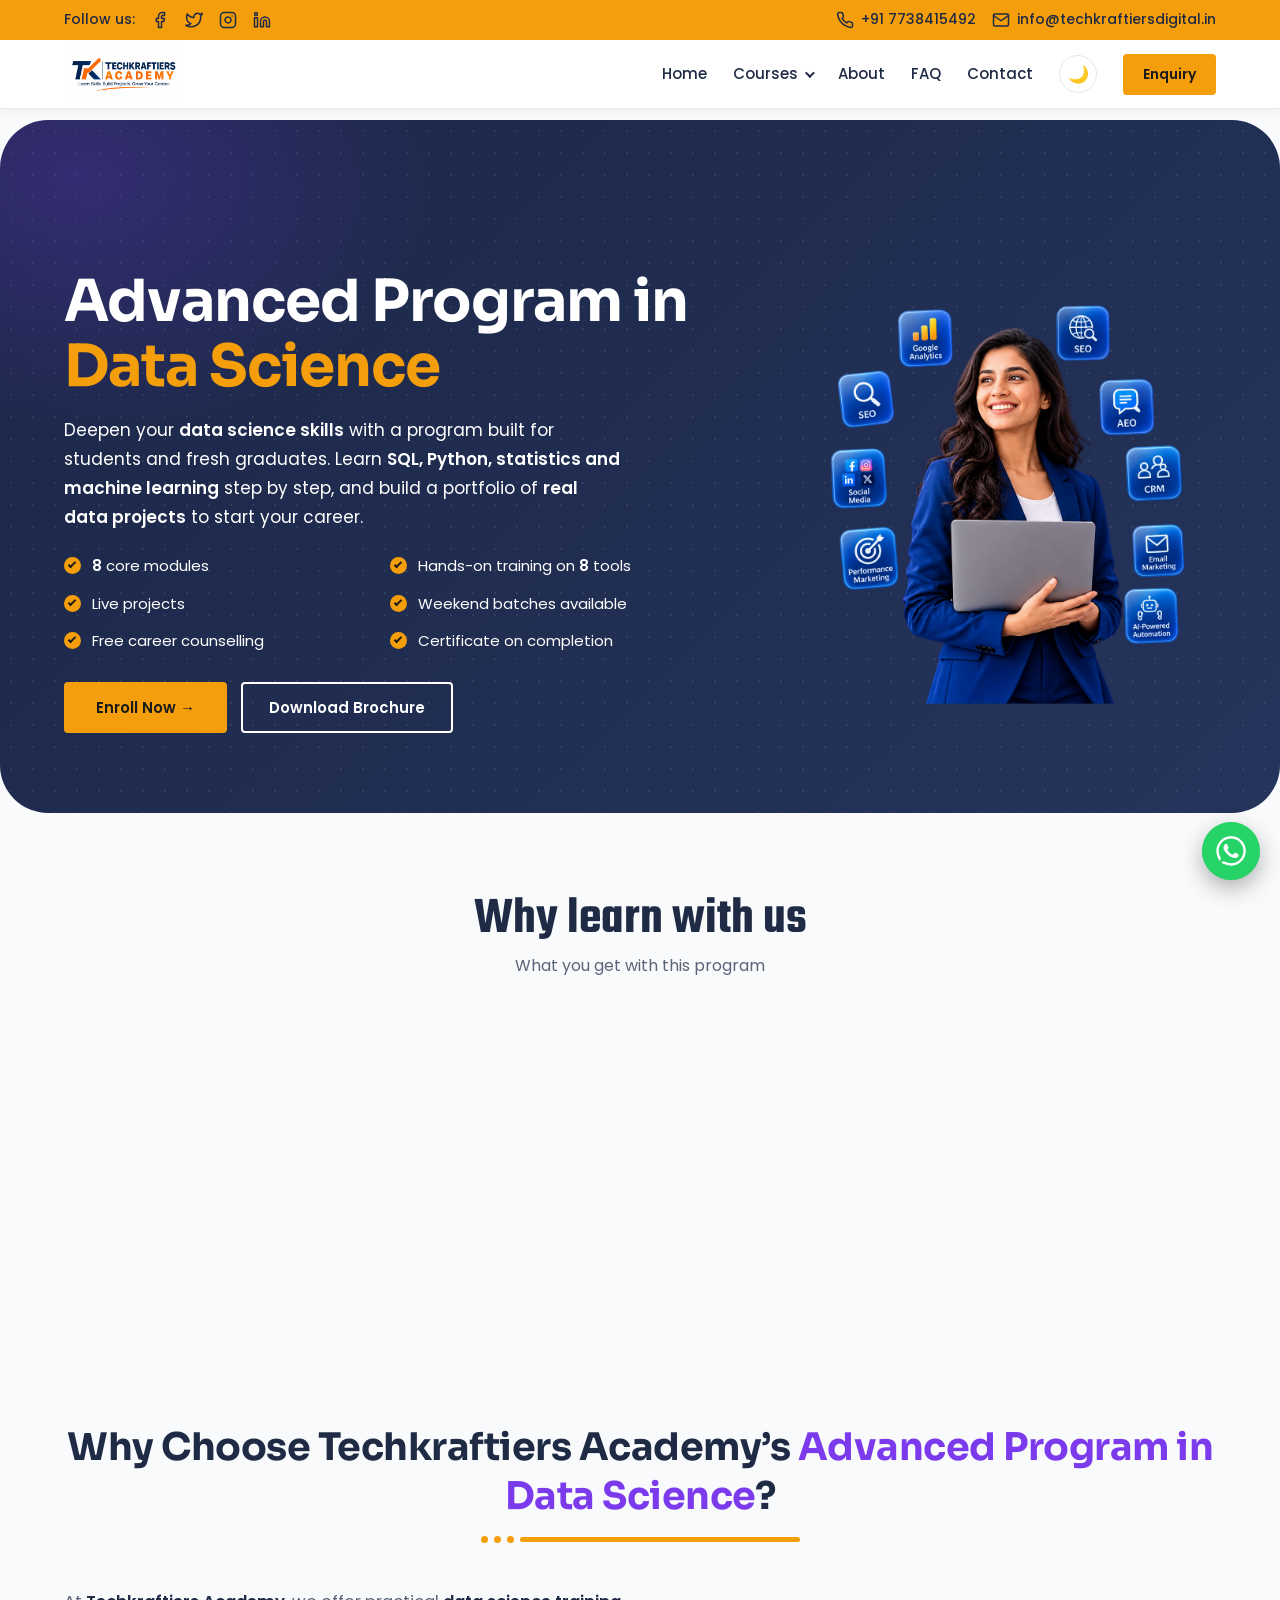
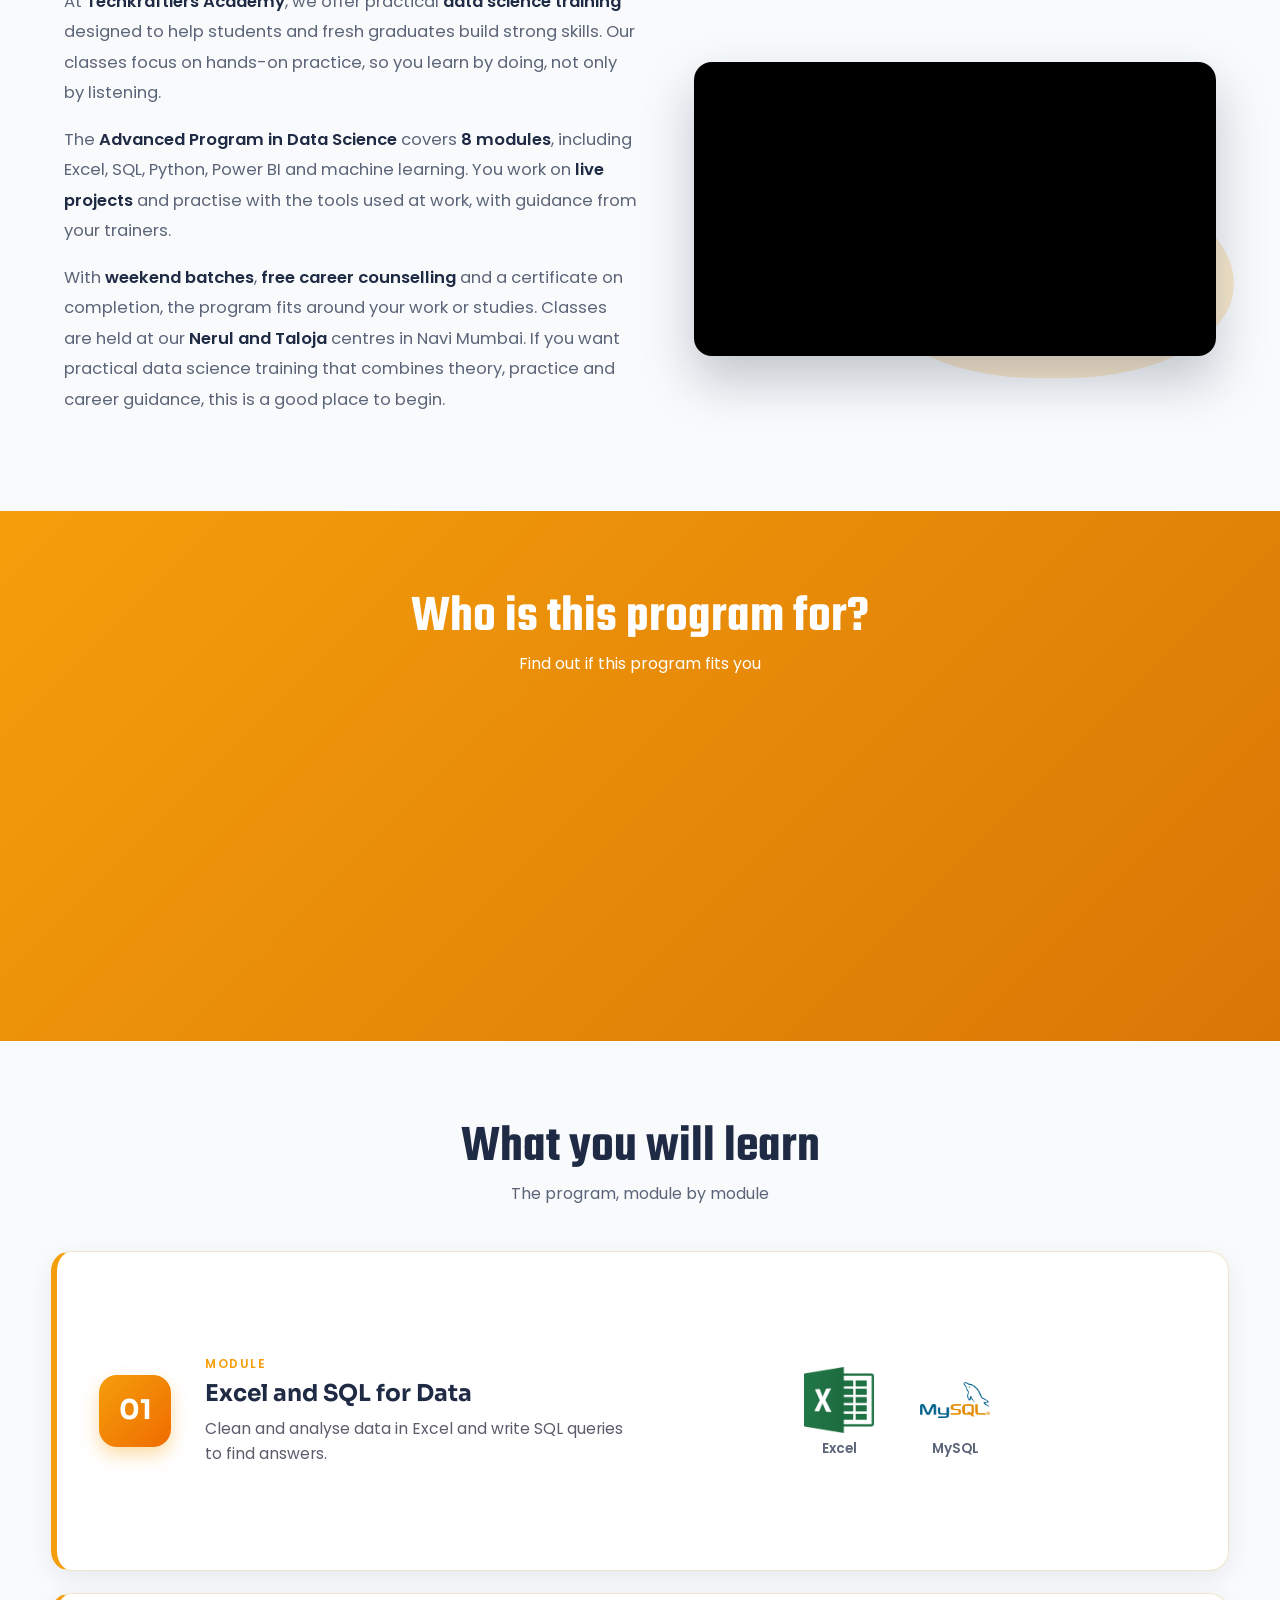
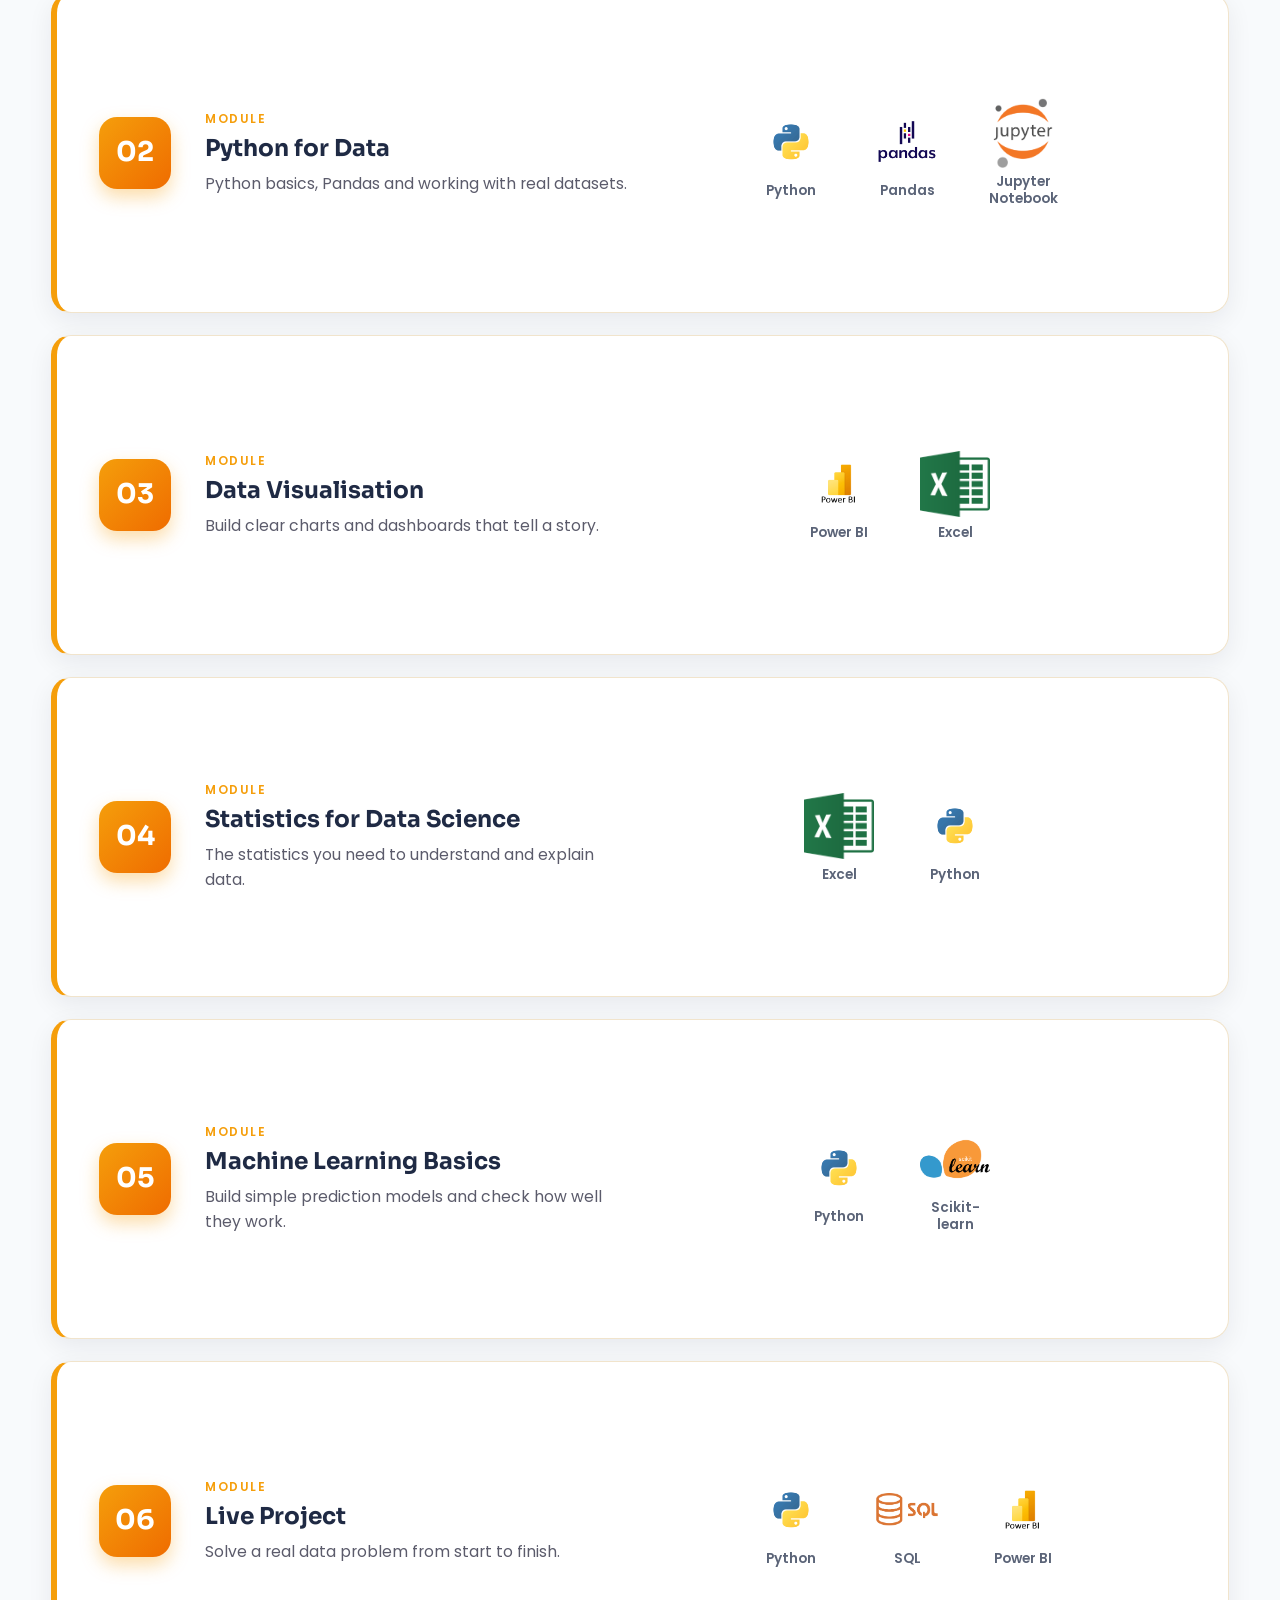
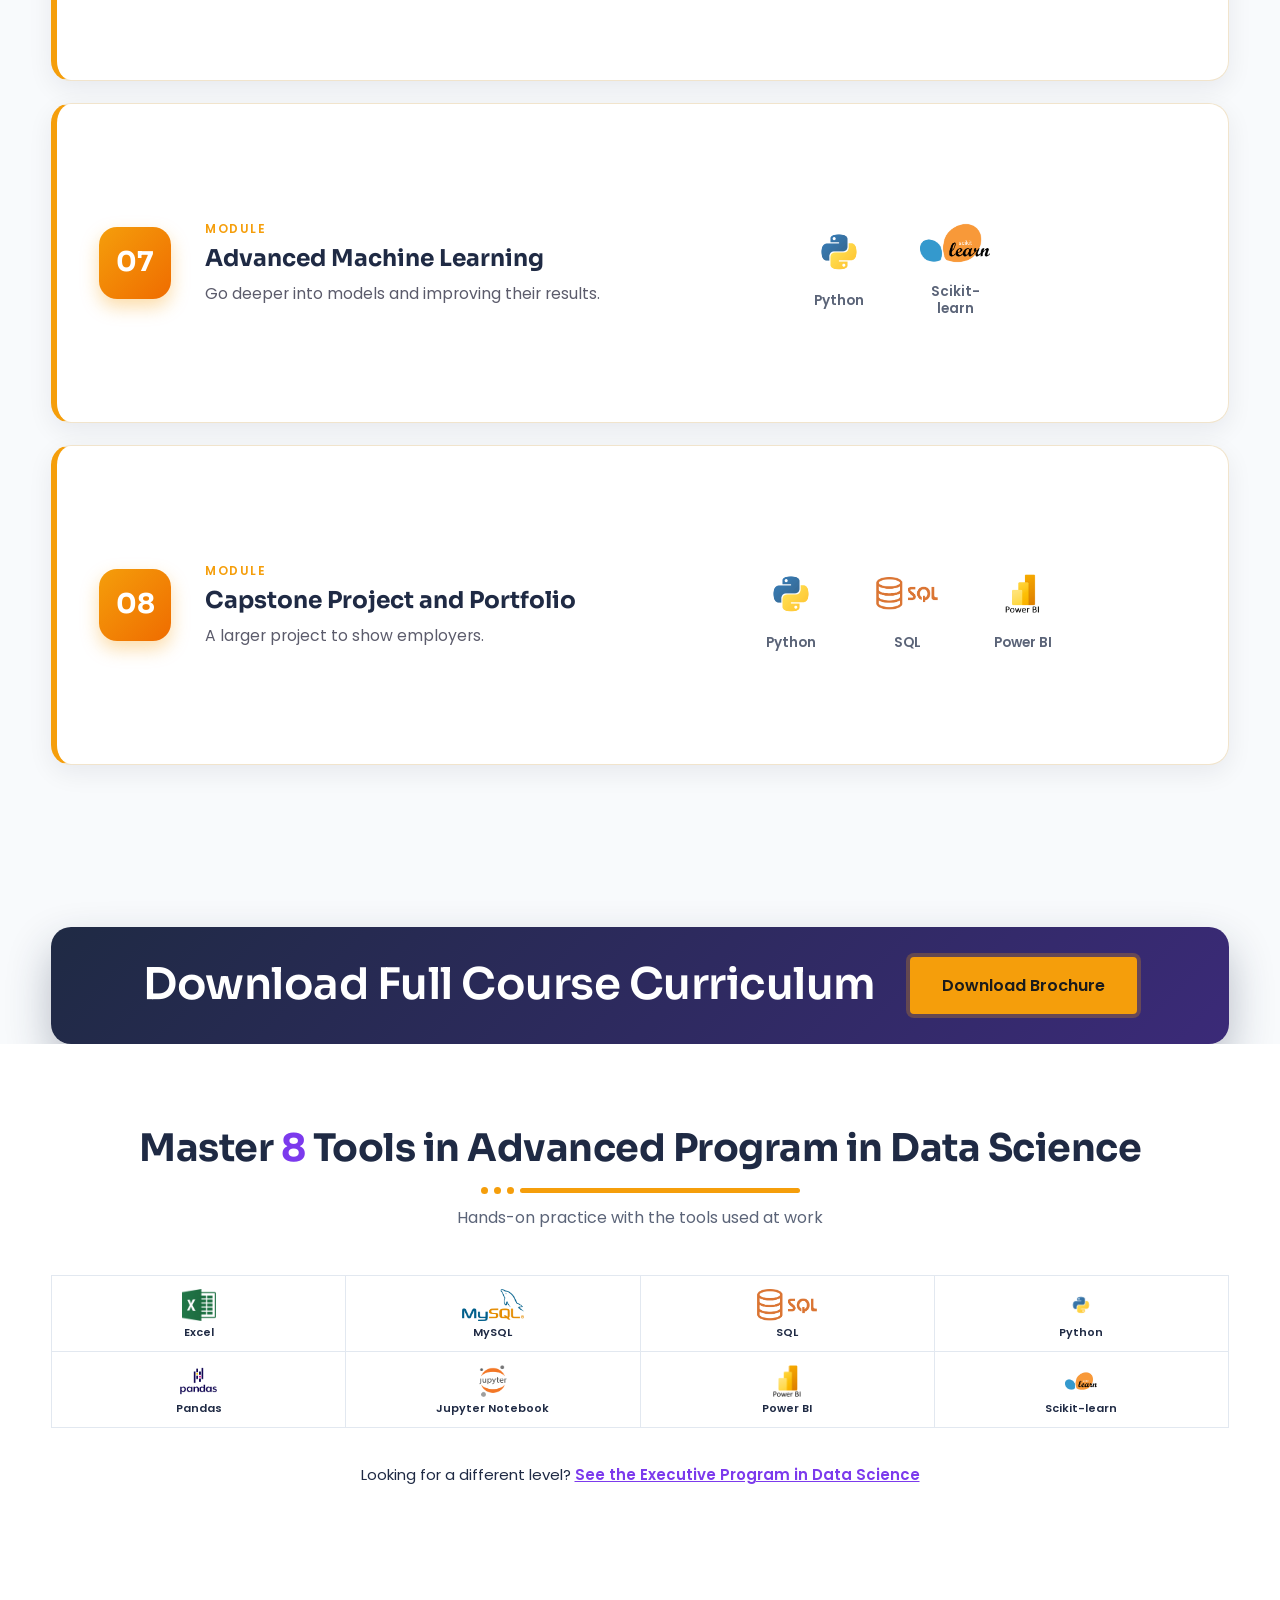
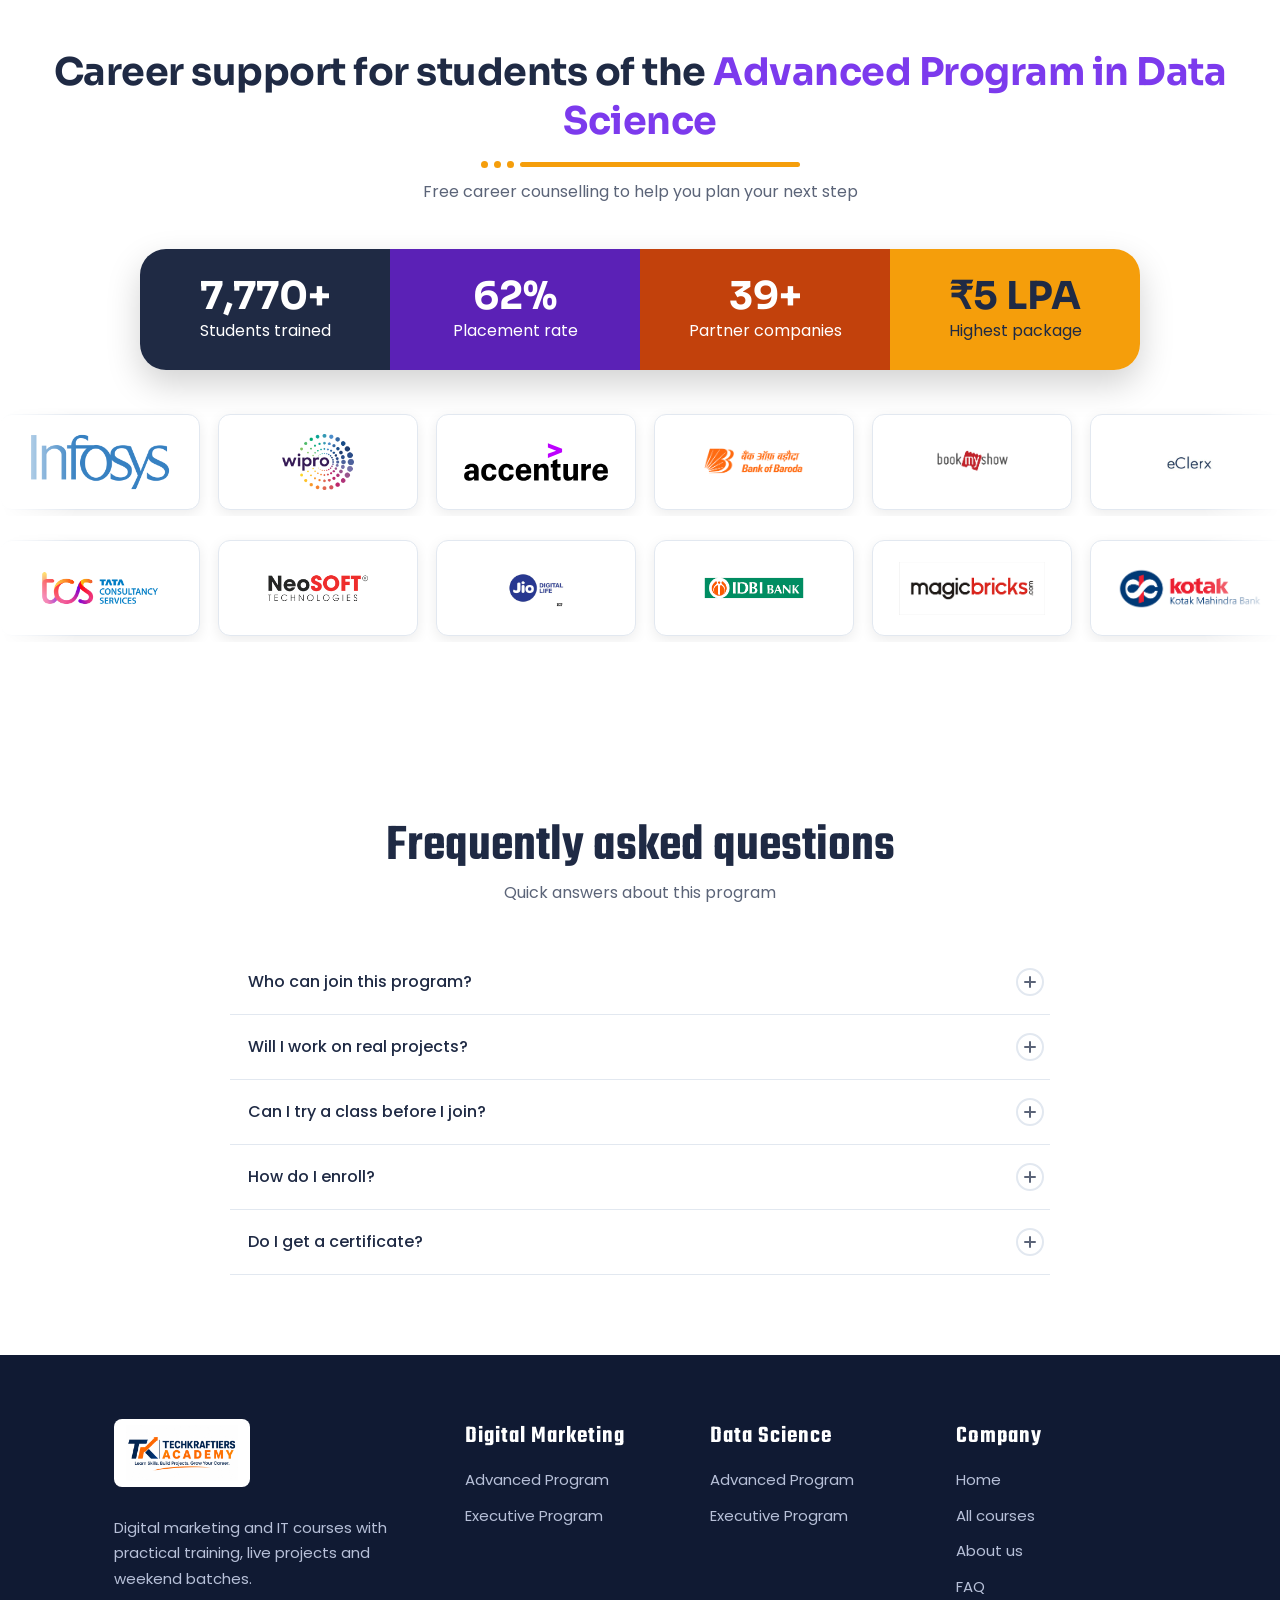
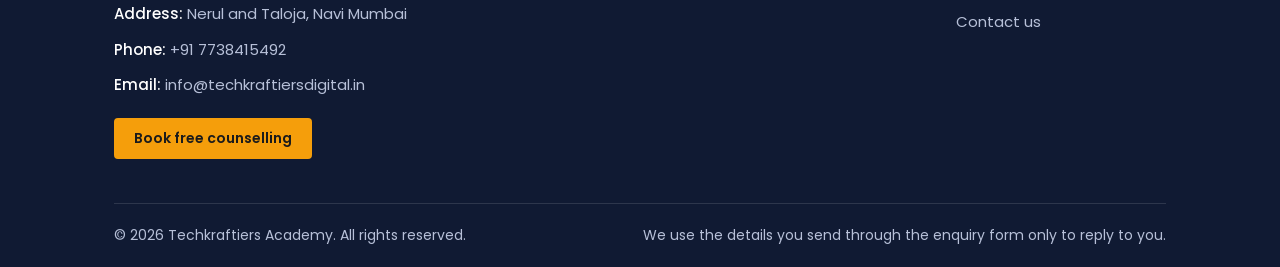
<file: frontend/data-science-advanced.html>
<!DOCTYPE html>
<!-- Techkraftiers Academy | program page. The words on this page come from js/program.js (search for "PROGRAM DATA"). -->
<html lang="en">
<head>
<meta charset="utf-8">
<meta name="viewport" content="width=device-width, initial-scale=1">
<title>Program | Techkraftiers Academy</title>
<link rel="preconnect" href="https://fonts.googleapis.com">
<link rel="preconnect" href="https://fonts.gstatic.com" crossorigin>
<link href="https://fonts.googleapis.com/css2?family=Poppins:wght@400;500;600&family=Teko:wght@500;600;700&family=Sora:wght@500;600;700&display=swap" rel="stylesheet">
<link rel="stylesheet" href="css/style.css">
<link rel="stylesheet" href="css/program.css">
</head>
<body data-p="ds-advanced">

<header class="nav">
<div class="tb"><div class="tbi">
<div class="soc"><span>Follow us:</span>
<a href="#" aria-label="Facebook"><svg class="i" viewBox="0 0 24 24"><path d="M18 2h-3a5 5 0 0 0-5 5v3H7v4h3v8h4v-8h3l1-4h-4V7a1 1 0 0 1 1-1h3z"/></svg></a>
<a href="#" aria-label="X"><svg class="i" viewBox="0 0 24 24"><path d="M23 3a10.9 10.9 0 0 1-3.14 1.53 4.48 4.48 0 0 0-7.86 3v1A10.66 10.66 0 0 1 3 4s-4 9 5 13a11.64 11.64 0 0 1-7 2c9 5 20 0 20-11.5a4.5 4.5 0 0 0-.08-.83A7.72 7.72 0 0 0 23 3z"/></svg></a>
<a href="#" aria-label="Instagram"><svg class="i" viewBox="0 0 24 24"><rect x="2" y="2" width="20" height="20" rx="5"/><path d="M16 11.37A4 4 0 1 1 12.63 8 4 4 0 0 1 16 11.37z"/><path d="M17.5 6.5h.01"/></svg></a>
<a href="#" aria-label="LinkedIn"><svg class="i" viewBox="0 0 24 24"><path d="M16 8a6 6 0 0 1 6 6v7h-4v-7a2 2 0 0 0-4 0v7h-4v-7a6 6 0 0 1 6-6z"/><rect x="2" y="9" width="4" height="12"/><circle cx="4" cy="4" r="2"/></svg></a>
</div>
<div class="tc">
<a href="tel:+917738415492"><svg class="i" viewBox="0 0 24 24"><path d="M22 16.92v3a2 2 0 0 1-2.18 2 19.79 19.79 0 0 1-8.63-3.07 19.5 19.5 0 0 1-6-6 19.79 19.79 0 0 1-3.07-8.67A2 2 0 0 1 4.11 2h3a2 2 0 0 1 2 1.72 12.84 12.84 0 0 0 .7 2.81 2 2 0 0 1-.45 2.11L8.09 9.91a16 16 0 0 0 6 6l1.27-1.27a2 2 0 0 1 2.11-.45 12.84 12.84 0 0 0 2.81.7A2 2 0 0 1 22 16.92z"/></svg><span>+91 7738415492</span></a>
<a href="mailto:info@techkraftiersdigital.in"><svg class="i" viewBox="0 0 24 24"><path d="M4 4h16c1.1 0 2 .9 2 2v12c0 1.1-.9 2-2 2H4c-1.1 0-2-.9-2-2V6c0-1.1.9-2 2-2z"/><path d="M22 6l-10 7L2 6"/></svg><span class="em">info@techkraftiersdigital.in</span></a>
</div>
</div></div>
<div class="w">
<a class="logo" href="index.html" aria-label="Techkraftiers Academy home"><img src="images/logooo.jpeg" alt="Techkraftiers Academy"></a>
<button class="burger" aria-label="Open menu" aria-expanded="false"><span></span><span></span><span></span></button>
<nav id="menu">
<a href="index.html">Home</a>
<div class="dd2" id="cdd">
<a href="index.html#services" class="dd2t" aria-haspopup="true" aria-expanded="false">Courses<i></i></a>
<div class="mm">
<div class="mmc">
<button type="button" class="mmcat on" data-m="dm"><em>📣</em>Digital Marketing<small>2 programs</small></button>
<button type="button" class="mmcat" data-m="ds"><em>📊</em>Data Science<small>2 programs</small></button>
</div>
<div class="mmp on" data-m="dm">
<a class="pc" href="digital-marketing-advanced.html"><em>🚀</em><b>Advanced Program</b><small>in Digital Marketing</small><span class="go">View details</span></a>
<a class="pc" href="digital-marketing-executive.html"><em>💼</em><b>Executive Program</b><small>in Digital Marketing</small><span class="go">View details</span></a>
</div>
<div class="mmp" data-m="ds">
<a class="pc" href="data-science-advanced.html"><em>🚀</em><b>Advanced Program</b><small>in Data Science</small><span class="go">View details</span></a>
<a class="pc" href="data-science-executive.html"><em>💼</em><b>Executive Program</b><small>in Data Science</small><span class="go">View details</span></a>
</div>
</div>
</div>
<a href="index.html#about">About</a><a href="index.html#faq">FAQ</a><a href="index.html#contact">Contact</a>
<button class="tgl" id="tgl" aria-label="Switch light or dark mode">🌙</button>
<a href="index.html#contact" class="bt sm navcta">Enquiry</a>
</nav>
</div>
</header>

<main>
<!-- TOP OF PAGE -->
<section class="phero"><div class="w">
<div>
<p class="crumb"><a href="index.html">Home</a> / <a href="index.html#services">Courses</a> / <span id="pb"></span></p>
<h1><em id="pt1"></em><span id="pt2"></span></h1>
<p class="pin" id="pi"></p>
<ul class="pk" id="pk"></ul>
<div class="enr" id="enr" hidden><span class="dots"><i></i><i></i><i></i><i></i></span><b></b></div>
<div class="pbtn">
<a class="bt" data-w="Hi Techkraftiers, I want to enroll in the {n}. Please call me with the fee and batch details." target="_blank" rel="noopener" href="#">Enroll Now</a>
<a class="bt o" id="bro" data-w="Hi Techkraftiers, please send me the brochure for the {n}." target="_blank" rel="noopener" href="#">Download Brochure</a>
</div>
</div>
<div class="hero-fig">
    <img class="fig-person" src="images/ChatGPT Image Nov 23, 2026, 10_26_47 AM.png" alt="Student learning data science">
</div>
</div></section>

<!-- WHY LEARN WITH US -->
<section class="ps2"><div class="w">
<div class="sh"><h2>Why learn with us</h2><p>What you get with this program</p></div>
<div class="wfg">
<div class="wfc" tabindex="0"><div class="wfi"><div class="wff"><em>🛠️</em><h3>Practical training</h3><span>Hover to flip</span></div><div class="wfb"><h3>Practical training</h3><p>Learn by doing, with hands-on practice in every module.</p></div></div></div>
<div class="wfc" tabindex="0"><div class="wfi"><div class="wff"><em>💼</em><h3>Live projects</h3><span>Hover to flip</span></div><div class="wfb"><h3>Live projects</h3><p>Work on real projects so you finish with something to show.</p></div></div></div>
<div class="wfc" tabindex="0"><div class="wfi"><div class="wff"><em>🧑‍🏫</em><h3>Expert guidance</h3><span>Hover to flip</span></div><div class="wfb"><h3>Expert guidance</h3><p>Trainers who guide you step by step and answer your doubts.</p></div></div></div>
<div class="wfc" tabindex="0"><div class="wfi"><div class="wff"><em>🗓️</em><h3>Weekend batches</h3><span>Hover to flip</span></div><div class="wfb"><h3>Weekend batches</h3><p>Flexible batches so you can learn alongside college or a job.</p></div></div></div>
</div>
</div></section>

<!-- WHO IS IT FOR -->
<section class="ps2 bgs"><div class="w">
<div class="sh"><h2>Who is this program for?</h2><p>Find out if this program fits you</p></div>
<div class="aud" id="au"></div>
</div></section>

<!-- WHAT YOU WILL LEARN -->
<section class="ps2"><div class="w">
<div class="sh"><h2>What you will learn</h2><p>The program, module by module</p></div>
<div class="mods" id="cu">
<article class="mod" style="top:120px"><div class="mb"><p class="mn">MODULE 1:</p><h3>Excel and SQL for Data</h3><p class="ms"><b>Description:</b><br>Clean and analyse data in Excel and write SQL queries to find answers.</p></div><div class="mtools"><span class="lg1"><img src="images/tools/Excel.svg.webp" alt="Excel"><em>Excel</em></span><span class="lg1"><img src="images/tools/Mysql_logo.png" alt="MySQL"><em>MySQL</em></span></div></article>
<article class="mod" style="top:132px"><div class="mb"><p class="mn">MODULE 2:</p><h3>Python for Data</h3><p class="ms"><b>Description:</b><br>Python basics, Pandas and working with real datasets.</p></div><div class="mtools"><span class="lg1"><img src="images/tools/python.png" alt="Python"><em>Python</em></span><span class="lg1"><img src="images/tools/pandas.png" alt="Pandas"><em>Pandas</em></span><span class="lg1"><img src="images/tools/Jupyter_logo.svg.webp" alt="Jupyter Notebook"><em>Jupyter Notebook</em></span></div></article>
<article class="mod" style="top:144px"><div class="mb"><p class="mn">MODULE 3:</p><h3>Data Visualisation</h3><p class="ms"><b>Description:</b><br>Build clear charts and dashboards that tell a story.</p></div><div class="mtools"><span class="lg1"><img src="images/tools/Power-BI-Symbol.png" alt="Power BI"><em>Power BI</em></span><span class="lg1"><img src="images/tools/Excel.svg.webp" alt="Excel"><em>Excel</em></span></div></article>
<article class="mod" style="top:156px"><div class="mb"><p class="mn">MODULE 4:</p><h3>Statistics for Data Science</h3><p class="ms"><b>Description:</b><br>The statistics you need to understand and explain data.</p></div><div class="mtools"><span class="lg1"><img src="images/tools/Excel.svg.webp" alt="Excel"><em>Excel</em></span><span class="lg1"><img src="images/tools/python.png" alt="Python"><em>Python</em></span></div></article>
<article class="mod" style="top:168px"><div class="mb"><p class="mn">MODULE 5:</p><h3>Machine Learning Basics</h3><p class="ms"><b>Description:</b><br>Build simple prediction models and check how well they work.</p></div><div class="mtools"><span class="lg1"><img src="images/tools/python.png" alt="Python"><em>Python</em></span><span class="lg1"><img src="images/tools/skikit.png" alt="Scikit-learn"><em>Scikit-learn</em></span></div></article>
<article class="mod" style="top:180px"><div class="mb"><p class="mn">MODULE 6:</p><h3>Live Project</h3><p class="ms"><b>Description:</b><br>Solve a real data problem from start to finish.</p></div><div class="mtools"><span class="lg1"><img src="images/tools/python.png" alt="Python"><em>Python</em></span><span class="lg1"><img src="images/tools/Sql.png" alt="SQL"><em>SQL</em></span><span class="lg1"><img src="images/tools/Power-BI-Symbol.png" alt="Power BI"><em>Power BI</em></span></div></article>
<article class="mod" style="top:192px"><div class="mb"><p class="mn">MODULE 7:</p><h3>Advanced Machine Learning</h3><p class="ms"><b>Description:</b><br>Go deeper into models and improving their results.</p></div><div class="mtools"><span class="lg1"><img src="images/tools/python.png" alt="Python"><em>Python</em></span><span class="lg1"><img src="images/tools/skikit.png" alt="Scikit-learn"><em>Scikit-learn</em></span></div></article>
<article class="mod" style="top:204px"><div class="mb"><p class="mn">MODULE 8:</p><h3>Capstone Project and Portfolio</h3><p class="ms"><b>Description:</b><br>A larger project to show employers.</p></div><div class="mtools"><span class="lg1"><img src="images/tools/python.png" alt="Python"><em>Python</em></span><span class="lg1"><img src="images/tools/Sql.png" alt="SQL"><em>SQL</em></span><span class="lg1"><img src="images/tools/Power-BI-Symbol.png" alt="Power BI"><em>Power BI</em></span></div></article>
</div></section>

<!-- TOOLS -->
<section class="dlb"><div class="w"><div class="dlbi">
<h2>Download Full Course Curriculum</h2>
<a class="bt" href="https://wa.me/917738415492?text=Hi%20Techkraftiers%2C%20please%20send%20me%20the%20brochure%20for%20the%20Advanced%20Program%20in%20Data%20Science." target="_blank" rel="noopener">Download Brochure</a>
</div></div></section>

<section class="ps2 bgs"><div class="w" style="max-width:none;padding:0 4vw">
<div class="sh"><h2 class="mh">Master <b>8</b> Tools in Advanced Program in Data Science</h2><div class="uline"><i></i><i></i><i></i><span></span></div><p>Hands-on practice with the tools used at work</p></div>
<div class="tgrid" id="tl" style="--cols:4">
<div class="tcell"><img src="images/tools/Excel.svg.webp" alt="Excel"><b>Excel</b></div>
<div class="tcell"><img src="images/tools/Mysql_logo.png" alt="MySQL"><b>MySQL</b></div>
<div class="tcell"><img src="images/tools/Sql.png" alt="SQL"><b>SQL</b></div>
<div class="tcell"><img src="images/tools/python.png" alt="Python"><b>Python</b></div>
<div class="tcell"><img src="images/tools/pandas.png" alt="Pandas"><b>Pandas</b></div>
<div class="tcell"><img src="images/tools/Jupyter_logo.svg.webp" alt="Jupyter Notebook"><b>Jupyter Notebook</b></div>
<div class="tcell"><img src="images/tools/Power-BI-Symbol.png" alt="Power BI"><b>Power BI</b></div>
<div class="tcell"><img src="images/tools/skikit.png" alt="Scikit-learn"><b>Scikit-learn</b></div>
</div>
<p class="pother" id="po"></p>
</div></section>

<!-- CAREER SUPPORT / PLACEMENT -->
<section class="ps2 pls"><div class="w">
<div class="sh"><h2 class="mh">Career support for students of the <b>Advanced Program in Data Science</b></h2><div class="uline"><i></i><i></i><i></i><span></span></div><p>Free career counselling to help you plan your next step</p></div>
<div class="pstats">
<div class="ps-a"><b>10,000+</b><span>Students trained</span></div>
<div class="ps-b"><b>80%</b><span>Placement rate</span></div>
<div class="ps-c"><b>50+</b><span>Partner companies</span></div>
<div class="ps-d"><b>₹7 LPA</b><span>Highest package</span></div>
</div>

<div class="plrow"><div class="plt">
<span><img src="images/companies/company1.webp" alt="Company 1"></span>
<span><img src="images/companies/company2.webp" alt="Company 2"></span>
<span><img src="images/companies/companyy3.svg" alt="Company 3"></span>
<span><img src="images/companies/company4.png" alt="Company 4"></span>
<span><img src="images/companies/company5.webp" alt="Company 5"></span>
<span><img src="images/companies/copmany 6.jpg" alt="Company 6"></span>
<span><img src="images/companies/company7.png" alt="Company 7"></span>
<span><img src="images/companies/company8.svg.webp" alt="Company 8"></span>
</div></div>

<div class="plrow rev"><div class="plt">
<span><img src="images/companies/company9.svg.webp" alt="Company 9"></span>
<span><img src="images/companies/company10.png" alt="Company 10"></span>
<span><img src="images/companies/company11.jpg" alt="Company 11"></span>
<span><img src="images/companies/company12.png" alt="Company 12"></span>
<span><img src="images/companies/company13.png" alt="Company 13"></span>
<span><img src="images/companies/company14.png" alt="Company 14"></span>
<span><img src="images/companies/company15.png" alt="Company 15"></span>
<span><img src="images/companies/company16.jpg" alt="Company 16"></span>
</div></div>
</div></section>

<!-- FAQ -->
<section class="ps2 bgs"><div class="w">
<div class="sh"><h2>Frequently asked questions</h2><p>Quick answers about this program</p></div>
<div class="cu" id="fq2"></div>
</div></section>


<footer class="ft"><div class="w">
<div class="fg4">

<div>
<a class="flogo" href="index.html"><img src="images/logooo.jpeg" alt="Techkraftiers Academy"></a>
<p>Digital marketing and IT courses with practical training, live projects and weekend batches.</p>
<!-- EDIT: add your full address and timings if you want them shown -->
<p><b>Address:</b> Nerul and Taloja, Navi Mumbai</p>
<p><b>Phone:</b> <a href="tel:+917738415492">+91 7738415492</a></p>
<p><b>Email:</b> <a href="mailto:info@techkraftiersdigital.in">info@techkraftiersdigital.in</a></p>
<a class="bt sm" href="index.html#contact">Book free counselling</a>
</div>

<div>
<h4>Digital Marketing</h4>
<ul>
<li><a href="digital-marketing-advanced.html">Advanced Program</a></li>
<li><a href="digital-marketing-executive.html">Executive Program</a></li>
</ul>
</div>

<div>
<h4>Data Science</h4>
<ul>
<li><a href="data-science-advanced.html">Advanced Program</a></li>
<li><a href="data-science-executive.html">Executive Program</a></li>
</ul>
</div>

<div>
<h4>Company</h4>
<ul>
<li><a href="index.html">Home</a></li>
<li><a href="index.html#services">All courses</a></li>
<li><a href="index.html#about">About us</a></li>
<li><a href="index.html#faq">FAQ</a></li>
<li><a href="index.html#contact">Contact us</a></li>
</ul>
</div>

</div>
<div class="fbar"><span>© 2026 Techkraftiers Academy. All rights reserved.</span><span>We use the details you send through the enquiry form only to reply to you.</span></div>
</div></footer>

<a class="wa" href="https://wa.me/917738415492" target="_blank" rel="noopener" aria-label="Chat with us on WhatsApp">
<span class="wl">Chat with us</span>
<svg viewBox="0 0 24 24" fill="currentColor"><path d="M17.472 14.382c-.297-.149-1.758-.867-2.03-.967-.273-.099-.471-.148-.67.15-.197.297-.767.966-.94 1.164-.173.199-.347.223-.644.075-.297-.15-1.255-.463-2.39-1.475-.883-.788-1.48-1.761-1.653-2.059-.173-.297-.018-.458.13-.606.134-.133.298-.347.446-.52.149-.174.198-.298.298-.497.099-.198.05-.371-.025-.52-.075-.149-.669-1.612-.916-2.207-.242-.579-.487-.5-.669-.51-.173-.008-.371-.01-.57-.01-.198 0-.52.074-.792.372-.272.297-1.04 1.016-1.04 2.479 0 1.462 1.065 2.875 1.213 3.074.149.198 2.096 3.2 5.077 4.487.709.306 1.262.489 1.694.625.712.227 1.36.195 1.871.118.571-.085 1.758-.719 2.006-1.413.248-.694.248-1.289.173-1.413-.074-.124-.272-.198-.57-.347m-5.421 7.403h-.004a9.87 9.87 0 01-5.031-1.378l-.361-.214-3.741.982.998-3.648-.235-.374a9.86 9.86 0 01-1.51-5.26c.001-5.45 4.436-9.884 9.888-9.884 2.64 0 5.122 1.03 6.988 2.898a9.825 9.825 0 012.893 6.994c-.003 5.45-4.437 9.884-9.885 9.884m8.413-18.297A11.815 11.815 0 0012.05 0C5.495 0 .16 5.335.157 11.892c0 2.096.547 4.142 1.588 5.945L.057 24l6.305-1.654a11.882 11.882 0 005.683 1.448h.005c6.554 0 11.89-5.335 11.893-11.893a11.821 11.821 0 00-3.48-8.413Z"/></svg>
</a>

<script src="js/program.js"></script>
</body>
</html>
</file>
<file: frontend/css/style.css>
/* Techkraftiers Digital | style.css
   Sections: 1 Colours & base | 2 Navbar | 3 Buttons | 4 Hero | 5 Quotes | 6 About | 7 Why us
   8 How we work | 9 Testimonials & founder | 10 Services | 11 CTA | 12 Clients | 13 FAQ
   14 Contact & footer | 15 Animations */

/* 1 COLOURS & BASE (change colours here once, whole site updates) */
:root{--navy:#1f2a44;--amber:#f59e0b;--sun:#fcd34d;--vio:#7c3aed;--bg:#f8fafc;--sec:#fff;--fg:#1f2a44;--mut:#5b6478;--line:#e2e8f0;--card:#fff}
@media (prefers-color-scheme:dark){:root:not([data-theme="light"]){--bg:#0f1524;--sec:#141b2e;--fg:#eef2fb;--mut:#a3adc4;--line:#2a3550;--card:#1a2238}}
:root[data-theme="dark"]{--bg:#0f1524;--sec:#141b2e;--fg:#eef2fb;--mut:#a3adc4;--line:#2a3550;--card:#1a2238}
*,*::before,*::after{box-sizing:border-box}
html{scroll-behavior:smooth;scroll-padding-top:72px}
body{margin:0;background:var(--bg);color:var(--fg);font:400 16px/1.7 'Poppins',system-ui,sans-serif;overflow-x:clip}
h1,h2,h3{font-family:'Teko',Impact,sans-serif;margin:0;line-height:1.05;font-weight:600}
a{color:inherit}:focus-visible{outline:3px solid var(--amber);outline-offset:2px}
.w{max-width:1100px;margin:0 auto;padding:0 24px}
section{padding:90px 0}
.sh{text-align:center;margin-bottom:44px}.sh h2{font-size:clamp(38px,5vw,52px)}.sh p{margin:4px 0 0;color:var(--mut);font-size:16px}

/* 2 NAVBAR */
header.nav{position:fixed;top:0;left:0;right:0;z-index:50;background:var(--sec);border-bottom:1px solid var(--line);box-shadow:0 2px 10px rgba(0,0,0,.06)}
header.nav .w{display:flex;justify-content:space-between;align-items:center;height:68px;max-width:1200px}
.logo{font:700 28px 'Teko',sans-serif;text-decoration:none;letter-spacing:.5px}.logo i{font-style:normal;color:var(--amber)}
nav{display:flex;gap:26px;align-items:center}
nav a:not(.bt){text-decoration:none;font-size:15px;font-weight:500;position:relative}
nav a.on{color:var(--amber)}
nav a:not(.bt)::after{content:"";position:absolute;left:0;bottom:-6px;height:2px;width:0;background:var(--amber);transition:width .25s}
nav a:hover::after,nav a.on::after{width:100%}
.burger{display:none;background:none;border:0;padding:8px;cursor:pointer}
.burger span{display:block;width:24px;height:2px;background:var(--fg);margin:5px 0;transition:transform .25s,opacity .25s}
.burger[aria-expanded="true"] span:nth-child(1){transform:translateY(7px) rotate(45deg)}
.burger[aria-expanded="true"] span:nth-child(2){opacity:0}
.burger[aria-expanded="true"] span:nth-child(3){transform:translateY(-7px) rotate(-45deg)}
@media(max-width:860px){
.burger{display:block}
nav{position:absolute;top:68px;left:0;right:0;flex-direction:column;align-items:stretch;gap:0;background:var(--sec);border-bottom:1px solid var(--line);padding:8px 24px 18px;display:none}
nav.open{display:flex}
nav a:not(.bt){padding:12px 0;border-bottom:1px solid var(--line)}
nav a::after{display:none}
.navcta{margin-top:14px;text-align:center}
}

/* 3 BUTTONS */
.bt{display:inline-block;padding:12px 26px;border-radius:4px;font:600 15px 'Poppins';border:2px solid var(--amber);background:var(--amber);color:#1b1b1b;text-decoration:none;cursor:pointer;transition:transform .2s,box-shadow .2s}
.bt:hover{transform:translateY(-2px);box-shadow:0 8px 20px rgba(245,158,11,.4)}
.bt.o{background:transparent;color:#fff;border-color:#fff}.bt.o:hover{box-shadow:0 8px 20px rgba(255,255,255,.2)}
.bt.sm{padding:8px 18px;font-size:14px}

/* 4 HERO */
#home{position:relative;min-height:100svh;display:grid;align-items:center;color:#fff;background:radial-gradient(circle at 20% 20%,#34456b,#1f2a44 55%,#141c30);overflow:hidden;padding:120px 0 80px}
#cv{position:absolute;inset:0;width:100%;height:100%}
.hero{position:relative;display:grid;grid-template-columns:1.1fr 1fr;gap:40px;align-items:center;max-width:1200px}
#home h1{font-size:clamp(52px,7vw,92px);letter-spacing:2px;text-transform:uppercase;animation:rise .9s both}
.tag{font:500 clamp(24px,3vw,32px)/1.2 'Teko';color:var(--amber);letter-spacing:1px;margin-top:10px;animation:rise .9s .15s both}
.sub{font-size:17px;margin:12px 0 30px;opacity:.9;max-width:480px}
.hb{display:flex;gap:14px;flex-wrap:wrap;animation:rise .9s .3s both}
.stats{display:flex;gap:34px;margin-top:44px;padding-top:24px;border-top:1px solid rgba(255,255,255,.18);animation:rise .9s .45s both}
.stats b{display:block;font:600 36px/1 'Teko';color:var(--amber)}.stats span{font-size:14px;opacity:.8}
.hv{position:relative;height:420px}
.win{position:absolute;inset:30px 20px 30px 0;background:#e9eef8;border-radius:10px;box-shadow:0 30px 60px rgba(0,0,0,.45);overflow:hidden;animation:rise 1s .3s both}
.bar{background:#d3dbee;padding:10px 12px;display:flex;gap:6px}.bar i{width:10px;height:10px;border-radius:50%;background:#f59e0b}.bar i:nth-child(2){background:#fcd34d}.bar i:nth-child(3){background:#7c3aed}
.scr{padding:18px}.scr div{border-radius:4px}
.l1{height:22px;width:60%;background:#1f2a44;margin-bottom:10px}.l2{height:10px;width:85%;background:#a3adc4;margin-bottom:18px}
.blk{display:grid;grid-template-columns:repeat(3,1fr);gap:10px;margin-bottom:16px}.blk div{height:80px;background:#fff;border-top:3px solid var(--amber)}
.l3{height:34px;width:38%;background:var(--amber)}
.fcard{position:absolute;background:var(--card);color:var(--fg);padding:10px 18px;border-radius:8px;font-weight:600;font-size:15px;box-shadow:0 14px 30px rgba(0,0,0,.35);border-left:4px solid var(--amber);animation:float 6s ease-in-out infinite}
.c1{top:0;right:0}.c2{bottom:70px;left:-10px;animation-delay:-2s;border-color:var(--vio)}.c3{bottom:0;right:30px;animation-delay:-4s}
@media(max-width:860px){.hero{grid-template-columns:1fr}.hv{height:320px}.stats{gap:22px}}

/* 5 QUOTES */
.qs{background:var(--navy);color:#fff;padding:54px 0}
.qs .w{display:grid;grid-template-columns:1.3fr 1fr;gap:40px}
blockquote{margin:0;border-left:3px solid var(--amber);padding:4px 0 4px 20px;font:500 italic 18px/1.6 'Poppins'}
@media(max-width:760px){.qs .w{grid-template-columns:1fr;gap:24px}}

/* 6 ABOUT */
#about{background:var(--sec)}.ab{display:grid;grid-template-columns:1.2fr 1fr;gap:40px;align-items:center}
@media(max-width:760px){.ab{grid-template-columns:1fr}}
.ab p{color:var(--mut);margin:0 0 14px}
.vm{background:var(--card);border-left:4px solid var(--amber);border-radius:4px;padding:18px 22px;box-shadow:0 4px 14px rgba(0,0,0,.08);margin-bottom:16px}
.vm h3{font-size:26px;margin-bottom:2px}.vm p{margin:0;font-size:15px}
.cnt{display:grid;grid-template-columns:repeat(4,1fr);gap:16px;margin-top:54px;text-align:center}
.cnt div{padding:22px 10px;border-top:3px solid var(--amber);background:var(--card);box-shadow:0 4px 14px rgba(0,0,0,.07)}
.cnt b{display:block;font:600 46px/1 'Teko';color:var(--amber)}.cnt span{font-size:14px;color:var(--mut)}
@media(max-width:700px){.cnt{grid-template-columns:1fr 1fr}}

/* 7 WHY US */
#why{background:var(--navy);color:#fff;text-align:center}#why h2{color:var(--amber);font-size:clamp(38px,5vw,52px)}
#why>.w>p{max-width:680px;margin:14px auto 40px;font-size:16px}
.fg{display:grid;grid-template-columns:repeat(4,1fr);gap:18px;text-align:left}
@media(max-width:900px){.fg{grid-template-columns:1fr 1fr}}@media(max-width:520px){.fg{grid-template-columns:1fr}}
.fc{background:rgba(255,255,255,.07);border-radius:6px;padding:24px;transition:transform .25s,background .25s}
.fc:hover{transform:translateY(-6px);background:rgba(255,255,255,.13)}
.fi{width:56px;height:56px;border-radius:12px;background:rgba(245,158,11,.14);display:grid;place-items:center;margin-bottom:12px;transition:box-shadow .25s}
.fc:hover .fi{box-shadow:0 0 24px rgba(245,158,11,.55)}
.fc svg{width:30px;height:30px;stroke:var(--amber);fill:none;stroke-width:2}
.fc b{display:block;font:600 25px 'Teko';margin:4px 0}.fc span{font-size:15px;opacity:.82}

/* 8 HOW WE WORK */
#process{background:var(--bg)}
.pg{display:grid;grid-template-columns:repeat(4,1fr);gap:22px;position:relative}
.ps{background:var(--card);padding:26px 22px;border-radius:6px;box-shadow:0 4px 14px rgba(0,0,0,.08);border-top:3px solid var(--amber)}
.ps em{display:grid;place-items:center;width:40px;height:40px;border-radius:50%;background:var(--navy);color:var(--sun);font:600 22px 'Teko';font-style:normal;margin-bottom:12px}
.ps h3{font-size:26px;margin-bottom:4px}.ps p{margin:0;font-size:15px;color:var(--mut)}
@media(max-width:900px){.pg{grid-template-columns:1fr 1fr}}@media(max-width:520px){.pg{grid-template-columns:1fr}}

/* 9 TESTIMONIALS & FOUNDER */
#reviews{background:var(--sec)}
.car{position:relative;max-width:680px;margin:0 auto}
.sl{background:var(--card);border-radius:6px;box-shadow:0 8px 28px rgba(0,0,0,.12);padding:34px 40px;text-align:center;min-height:270px;border:1px solid var(--line)}
.av{width:60px;height:60px;border-radius:50%;border:3px solid var(--amber);display:grid;place-items:center;margin:0 auto 14px;font:600 24px 'Teko';background:var(--navy);color:#fff}
.sl q{display:block;font:italic 16px/1.7 'Poppins';color:var(--mut);margin-bottom:14px;quotes:none}.sl b{display:block;font-size:16px}.sl small{color:var(--amber);font-size:14px}
.ar{position:absolute;top:50%;width:36px;height:36px;border-radius:50%;border:0;background:var(--card);box-shadow:0 2px 8px rgba(0,0,0,.25);cursor:pointer;color:var(--fg);font-size:18px}
.ar.l{left:-18px}.ar.r{right:-18px}
@media(max-width:700px){.ar.l{left:-8px}.ar.r{right:-8px}.sl{padding:28px 24px}}
#ceo{background:var(--bg)}.ce{display:flex;gap:40px;align-items:center;justify-content:center;flex-wrap:wrap}
.ph{width:180px;height:180px;border-radius:50%;display:grid;place-items:center;font:700 68px 'Teko';color:#fff;background:linear-gradient(135deg,var(--amber),#c2410c);border:5px solid var(--sun)}
.cq{max-width:480px;border-left:2px solid var(--line);padding-left:24px}.cq h2{font-size:38px;margin-bottom:8px}.cq p{font:italic 16px/1.7 'Poppins';color:var(--mut)}

/* 10 SERVICES */
#services{background:var(--sec)}
.fl{display:flex;gap:8px;justify-content:center;flex-wrap:wrap;margin:-18px 0 34px}
.fl button{border:1px solid var(--line);background:var(--card);color:var(--fg);padding:7px 20px;border-radius:99px;font:500 14px 'Poppins';cursor:pointer}.fl button.on{background:var(--navy);color:#fff;border-color:var(--navy)}
.cg{display:grid;grid-template-columns:repeat(3,1fr);gap:20px}
@media(max-width:940px){.cg{grid-template-columns:1fr 1fr}}@media(max-width:600px){.cg{grid-template-columns:1fr}}
.cd{position:relative;border:2px solid transparent;background:linear-gradient(var(--card),var(--card)) padding-box,linear-gradient(var(--line),var(--line)) border-box;border-top-color:var(--amber);box-shadow:0 3px 14px rgba(0,0,0,.08);padding:20px;display:flex;flex-direction:column;border-radius:4px;transition:transform .25s,box-shadow .25s}
.cd:hover{transform:translateY(-6px);box-shadow:0 14px 28px rgba(0,0,0,.14);background:linear-gradient(var(--card),var(--card)) padding-box,linear-gradient(135deg,var(--amber),var(--vio)) border-box}
.cd[hidden]{display:none}
.pop{position:absolute;top:-12px;right:14px;background:var(--vio);color:#fff;font:600 12px 'Poppins';padding:3px 12px;border-radius:99px}.pop[hidden]{display:none}
.ch{display:flex;gap:12px;align-items:center}.ic{flex:none;width:38px;height:38px;border-radius:50%;background:var(--amber);display:grid;place-items:center;color:#fff;font-size:18px}
.cd h3{font:600 24px/1.15 'Teko'}.cd p{font-size:14.5px;color:var(--mut);margin:10px 0}
.dt{font-size:14px;color:var(--vio);background:none;border:0;padding:0;cursor:pointer;text-align:left;font-family:inherit}
.dd{display:none;font-size:14px;color:var(--mut);margin:8px 0 0;padding-left:18px}.dd li{margin:2px 0}.cd.open .dd{display:block}
.sg{display:flex;gap:2px;background:rgba(127,140,170,.16);border-radius:99px;padding:4px;margin:6px 0 12px}
.sg button{flex:1;border:0;background:none;border-radius:99px;padding:7px 2px;font:500 13px 'Poppins';color:var(--mut);cursor:pointer;transition:background .25s,color .25s,box-shadow .25s}
.sg button.on{background:var(--card);color:var(--vio);box-shadow:0 1px 5px rgba(0,0,0,.18)}
.sg button:focus-visible{outline:2px solid var(--vio)}
.cf{margin-top:auto;border-top:1px solid var(--line);padding-top:14px;display:flex;justify-content:space-between;align-items:flex-end;gap:8px}
.cf small{display:block;font-size:12px;color:var(--mut)}.cf b{display:block;color:var(--amber);font-size:20px}.cf .old{display:block;font-size:13px;color:var(--mut)}.cf .d{font-weight:600;font-size:14px}
.cf a{background:var(--vio);color:#fff;font:600 13px 'Poppins';padding:9px 14px;border-radius:3px;text-decoration:none}

/* 11 CTA BANNER */
.cta{background:linear-gradient(135deg,#1f2a44,#3b2a78);color:#fff;text-align:center;padding:76px 0}
.cta h2{font-size:clamp(38px,5vw,56px);color:var(--sun)}.cta p{max-width:520px;margin:10px auto 26px;opacity:.9}

/* 12 CLIENTS (scrolling strip) */
#clients{background:var(--navy);color:#fff;text-align:center;padding:64px 0;overflow:hidden}#clients .sh p{color:#b7c0d8}
.mq{overflow:hidden}
.lg{display:flex;gap:22px;width:max-content;animation:scroll 28s linear infinite}
.lg span{flex:none;width:110px;height:64px;background:rgba(255,255,255,.08);border:1px solid rgba(255,255,255,.14);border-radius:6px;display:grid;place-items:center;font:700 26px 'Teko';color:var(--sun)}
.mq:hover .lg{animation-play-state:paused}

/* 13 FAQ */
#faq{background:var(--bg)}#faq .w{max-width:680px}.fq{border-bottom:1px solid var(--line)}
.fq button{all:unset;box-sizing:border-box;width:100%;display:flex;justify-content:space-between;align-items:center;padding:16px 4px;cursor:pointer;font-size:16px;font-weight:500}
.fq button:focus-visible{outline:3px solid var(--amber)}.fq i{font-style:normal;transition:transform .3s;color:var(--mut)}
.fq .a{display:grid;grid-template-rows:0fr;transition:grid-template-rows .35s}.fq .a div{overflow:hidden}.fq .a p{margin:0 4px 16px;font-size:15px;color:var(--mut)}
.fq.open .a{grid-template-rows:1fr}.fq.open i{transform:rotate(180deg)}

/* 14 CONTACT & FOOTER */
#contact{background:var(--sec)}.cc{display:grid;grid-template-columns:1fr 1fr;gap:28px;max-width:960px;margin:0 auto;padding:0 24px}
@media(max-width:760px){.cc{grid-template-columns:1fr}}
.bx{background:var(--card);border-radius:4px;padding:30px;box-shadow:0 8px 26px rgba(0,0,0,.1);border:1px solid var(--line)}.bx h2{font-size:38px;margin-bottom:4px}.mt{font-size:15px;color:var(--mut);margin:0}
label{display:block;font-size:14px;font-weight:500;margin:14px 0 4px}
input,textarea,select{width:100%;font:inherit;font-size:15px;padding:10px 12px;border:1px solid var(--line);border-radius:3px;background:var(--sec);color:var(--fg)}
.bx .bt{width:100%;margin-top:20px;border-radius:3px}
.ct p{margin:12px 0;font-size:15px}.ct b{color:var(--navy)}@media (prefers-color-scheme:dark){:root:not([data-theme="light"]) .ct b{color:var(--sun)}}
.ct a{color:var(--amber);text-decoration:none}
.mp{height:160px;border-radius:3px;margin-top:14px;background:repeating-linear-gradient(0deg,transparent 0 24px,rgba(124,58,237,.12) 24px 25px),repeating-linear-gradient(90deg,transparent 0 24px,rgba(124,58,237,.12) 24px 25px),var(--sec);display:grid;place-items:center;color:var(--mut);font-size:14px;border:1px solid var(--line)}
footer{background:var(--navy);color:#b7c0d8;text-align:center;padding:28px 24px;font-size:14px}

/* 15 ANIMATIONS */
@keyframes rise{from{opacity:0;transform:translateY(26px)}to{opacity:1;transform:none}}
@keyframes float{0%,100%{transform:translateY(0)}50%{transform:translateY(-12px)}}
@keyframes scroll{to{transform:translateX(-50%)}}
.rv{opacity:0;transform:translateY(24px);transition:opacity .7s,transform .7s}.rv.in{opacity:1;transform:none}
@media(prefers-reduced-motion:reduce){*{animation:none!important;transition:none!important;scroll-behavior:auto}.rv{opacity:1;transform:none}}
/* 3D ROTATING CUBE (hero, right side) */
.hv{display:grid;place-items:center;perspective:1100px}
.cube{--s:230px;position:relative;width:var(--s);height:var(--s);transform-style:preserve-3d;animation:spin 20s linear infinite}
.cube div{position:absolute;inset:0;display:flex;flex-direction:column;align-items:center;justify-content:center;gap:4px;background:rgba(31,42,68,.55);border:2px solid var(--amber);box-shadow:inset 0 0 36px rgba(245,158,11,.3),0 0 26px rgba(245,158,11,.25);font:600 28px 'Teko';color:#fff;letter-spacing:1px}
.cube div span{font-size:52px;line-height:1}
.cube .f1{transform:translateZ(calc(var(--s)/2))}
.cube .f2{transform:rotateY(180deg) translateZ(calc(var(--s)/2))}
.cube .f3{transform:rotateY(90deg) translateZ(calc(var(--s)/2))}
.cube .f4{transform:rotateY(-90deg) translateZ(calc(var(--s)/2))}
.cube .f5{transform:rotateX(90deg) translateZ(calc(var(--s)/2))}
.cube .f6{transform:rotateX(-90deg) translateZ(calc(var(--s)/2))}
.hv::after{content:"";position:absolute;bottom:28px;left:50%;width:240px;height:36px;margin-left:-120px;border-radius:50%;background:radial-gradient(rgba(245,158,11,.35),transparent 70%)}
@keyframes spin{from{transform:rotateX(-22deg) rotateY(0)}to{transform:rotateX(-22deg) rotateY(360deg)}}
@media(max-width:860px){.cube{--s:170px}}

/* HOW WE WORK: stacking cards */
.pg{display:block}
.ps{position:sticky;display:grid;grid-template-columns:auto 1fr;column-gap:26px;align-items:center;min-height:240px;margin-bottom:34px;padding:34px 40px;border-radius:12px;border-top:0;color:#fff;box-shadow:0 -10px 30px rgba(0,0,0,.28)}
.ps:nth-child(1){top:96px;background:linear-gradient(135deg,#1f2a44,#2c3a5e)}
.ps:nth-child(2){top:116px;background:linear-gradient(135deg,#2a3560,#3f3a82)}
.ps:nth-child(3){top:136px;background:linear-gradient(135deg,#3b2f7a,#5b3aa8)}
.ps:nth-child(4){top:156px;background:linear-gradient(135deg,#4a2f8f,#7c3aed)}
.ps em{grid-row:1/3;width:84px;height:84px;font-size:52px;margin:0;background:var(--amber);color:#1b1b1b}
.ps h3{font-size:44px;color:var(--sun);align-self:end}
.ps p{color:#e6eaf5;font-size:17px;max-width:520px;align-self:start}
@media(max-width:600px){.ps{grid-template-columns:1fr;padding:24px;min-height:220px}.ps em{grid-row:auto;width:56px;height:56px;font-size:34px;margin-bottom:10px}.ps h3{font-size:34px}}

/* Smooth scroll (Lenis) */
html.lenis,html.lenis body{height:auto}
.lenis.lenis-smooth{scroll-behavior:auto!important}
/* Typing cursor */
.tag.typing::after{content:"";display:inline-block;width:3px;height:.85em;margin-left:4px;background:var(--amber);vertical-align:-2px;animation:blink 1s steps(1) infinite}
@keyframes blink{50%{opacity:0}}

/* Light/dark toggle */
.tgl{width:38px;height:38px;border-radius:50%;border:1px solid var(--line);background:var(--card);color:var(--fg);font-size:17px;cursor:pointer;display:grid;place-items:center;transition:transform .25s}
.tgl:hover{transform:rotate(20deg) scale(1.08)}
@media(max-width:860px){.tgl{margin-top:12px;align-self:flex-start}}

/* Hero pill and two-line headline */
.pill{display:inline-block;padding:6px 16px;border:1px solid rgba(255,255,255,.3);border-radius:99px;font-size:14px;font-weight:500;margin-bottom:18px;animation:rise .9s both}
#home h1{font-size:clamp(46px,6vw,78px)}
#home h1 span{display:block;color:var(--amber)}
.stats b{font-size:30px}

/* OUR WORK (project cards) */
.wk{background:var(--bg)}
.wg{display:grid;grid-template-columns:repeat(3,1fr);gap:22px}
@media(max-width:940px){.wg{grid-template-columns:1fr 1fr}}
@media(max-width:600px){.wg{grid-template-columns:1fr}}
.pj{background:var(--card);border:1px solid var(--line);border-radius:10px;overflow:hidden;box-shadow:0 4px 16px rgba(0,0,0,.08);transition:transform .25s,box-shadow .25s}
.pj:hover{transform:translateY(-6px);box-shadow:0 16px 32px rgba(0,0,0,.16)}
.pi{height:210px;display:grid;place-items:center;color:rgba(255,255,255,.85);font:600 24px 'Teko'}
.pi img{width:100%;height:100%;object-fit:cover;display:block}
.pj:nth-child(1) .pi{background:linear-gradient(135deg,#1f2a44,#34456b)}
.pj:nth-child(2) .pi{background:linear-gradient(135deg,#3b2f7a,#7c3aed)}
.pj:nth-child(3) .pi{background:linear-gradient(135deg,#b45309,#f59e0b)}
.pb{padding:20px 22px 22px}
.pb small{color:var(--vio);font-weight:600;font-size:14px}
.pb h3{font-size:28px;margin:4px 0 6px}
.pb p{font-size:15px;color:var(--mut);margin:0 0 14px}
.pb b{font-size:14px}

/* Project card link */
.pi img{object-position:top}
.pb .pl{display:block;margin-top:14px;color:var(--vio);font-weight:600;font-size:15px;text-decoration:none}
.pb .pl:hover{text-decoration:underline}

/* FOOTER */
footer.ft{background:#101a33;color:#b7c0d8;text-align:left;padding:64px 0 0;font-size:15px}
.fg4{display:grid;grid-template-columns:1.5fr 1fr 1fr 1fr;gap:36px}
@media(max-width:900px){.fg4{grid-template-columns:1fr 1fr}}
@media(max-width:520px){.fg4{grid-template-columns:1fr}}
.ft .fb{font:700 28px 'Teko',sans-serif;color:#fff;letter-spacing:.5px}
.ft .fb i{font-style:normal;color:var(--amber)}
.ft h4{font:600 24px 'Teko',sans-serif;color:#fff;letter-spacing:1px;margin:0 0 14px}
.ft p{margin:10px 0}.ft b{color:#fff;font-weight:500}
.ft ul{list-style:none;margin:0;padding:0}.ft li{margin:0 0 10px}
.ft a:not(.bt){color:#b7c0d8;text-decoration:none;transition:color .2s}
.ft a:not(.bt):hover{color:var(--amber)}
.ft .bt{margin-top:10px}
.fbar{margin-top:44px;padding:20px 0;border-top:1px solid rgba(255,255,255,.12);display:flex;justify-content:space-between;gap:12px;flex-wrap:wrap;font-size:14px}

/* LOGO IMAGE */
.logo img{display:block;height:54px;width:auto;background:#fff;border-radius:6px;padding:0 6px}
@media(max-width:860px){.logo img{height:44px}}
.flogo{display:inline-block;background:#fff;border-radius:8px;padding:6px 12px;margin-bottom:10px}
.flogo img{display:block;height:56px;width:auto}

/* LOGO POP */
.logo img{transform-origin:left center;transition:transform .35s cubic-bezier(.34,1.56,.64,1),box-shadow .35s}
.logo:hover img,.logo:focus-visible img,.logo:active img{transform:scale(1.12);box-shadow:0 8px 22px rgba(245,158,11,.4)}
.flogo{transition:transform .35s cubic-bezier(.34,1.56,.64,1),box-shadow .35s}
.flogo:hover,.flogo:focus-visible,.flogo:active{transform:scale(1.1);box-shadow:0 8px 22px rgba(245,158,11,.45)}

/* TOP BAR */
.tb{background:var(--amber);color:#1f2a44;font-size:14px;font-weight:500}
.tbi{max-width:1200px;margin:0 auto;padding:0 24px;height:40px;display:flex;justify-content:space-between;align-items:center;gap:16px}
.soc,.tc{display:flex;align-items:center;gap:16px}
.tb a{color:inherit;text-decoration:none;display:inline-flex;align-items:center;gap:7px;transition:transform .2s}
.tb a:hover{transform:translateY(-2px)}
.i{width:18px;height:18px;stroke:currentColor;fill:none;stroke-width:2;stroke-linecap:round;stroke-linejoin:round}
html{scroll-padding-top:112px}
#home{padding-top:160px}
@media(max-width:860px){nav{top:108px}}
@media(max-width:700px){.soc{display:none}.tc{width:100%;justify-content:center}.em{display:none}}

/* LOGO POP: only the logo grows, no box or shadow */
.logo:hover img,.logo:focus-visible img,.logo:active img{box-shadow:none}
.flogo:hover,.flogo:focus-visible,.flogo:active{transform:none;box-shadow:none}
.flogo img{transition:transform .35s cubic-bezier(.34,1.56,.64,1)}
.flogo:hover img,.flogo:focus-visible img,.flogo:active img{transform:scale(1.12)}
.logo,.flogo{-webkit-tap-highlight-color:transparent;outline:none}

/* HERO FONT (Sora) */
#home h1{font-family:'Sora',sans-serif;font-weight:700;text-transform:none;letter-spacing:-1px;line-height:1.15;font-size:clamp(36px,4.4vw,56px)}
.tag{font-family:'Sora',sans-serif;font-weight:500;font-size:clamp(18px,2vw,23px);letter-spacing:0;line-height:1.4;margin-top:18px}
.sub{font-size:17px;line-height:1.7}
.stats b{font-family:'Sora',sans-serif;font-weight:600;font-size:19px}

/* WHATSAPP BUTTON */
.wa{position:fixed;right:20px;bottom:20px;z-index:60;display:flex;align-items:center;flex-direction:row-reverse;gap:10px;text-decoration:none;-webkit-tap-highlight-color:transparent}
.wa svg{width:58px;height:58px;padding:14px;border-radius:50%;background:#25d366;color:#fff;box-shadow:0 8px 22px rgba(0,0,0,.3);transition:transform .3s cubic-bezier(.34,1.56,.64,1);position:relative}
.wa::before{content:"";position:absolute;right:0;bottom:0;width:58px;height:58px;border-radius:50%;background:#25d366;opacity:.5;animation:wapulse 2.4s ease-out infinite;z-index:-1}
.wa:hover svg{transform:scale(1.1)}
.wl{background:var(--card);color:var(--fg);padding:8px 16px;border-radius:99px;font-size:14px;font-weight:600;box-shadow:0 6px 18px rgba(0,0,0,.2);opacity:0;transform:translateX(10px);pointer-events:none;transition:opacity .25s,transform .25s;white-space:nowrap}
.wa:hover .wl,.wa:focus-visible .wl{opacity:1;transform:none}
@keyframes wapulse{from{transform:scale(1);opacity:.5}to{transform:scale(1.7);opacity:0}}
@media(max-width:600px){.wl{display:none}.wa{right:14px;bottom:14px}}
/* FIXES: WhatsApp ring position and cube back faces */
.wa{flex-direction:row}
.cube div{backface-visibility:hidden}

/* COURSE QUIZ */
.qz{background:var(--sec)}
.qb{max-width:680px;margin:0 auto;background:var(--card);border:1px solid var(--line);border-radius:12px;padding:34px;box-shadow:0 8px 28px rgba(0,0,0,.1)}
.qb h3{font-size:34px;margin-bottom:18px}
.qp{font-size:14px;color:var(--mut);margin-bottom:16px}
.qp i{display:block;height:4px;background:var(--amber);border-radius:4px;margin-top:8px;transition:width .3s}
.qo{display:grid;grid-template-columns:1fr 1fr;gap:12px}
@media(max-width:560px){.qo{grid-template-columns:1fr}}
.qo button{padding:14px 16px;border:2px solid var(--line);background:var(--sec);color:var(--fg);border-radius:8px;font:500 15px 'Poppins';cursor:pointer;text-align:left;transition:border-color .2s,transform .2s}
.qo button:hover{border-color:var(--amber);transform:translateY(-2px)}
.qr{text-align:center}
.qr small{color:var(--mut);font-size:14px}
.qr h3{font-size:44px;color:var(--vio);margin:4px 0 10px}
.qr p{color:var(--mut);margin:0 0 20px}
.qa{display:block;margin:16px auto 0;background:none;border:0;color:var(--vio);cursor:pointer;font:500 14px 'Poppins'}

/* CHAT BOX */
.kb{position:fixed;right:20px;bottom:92px;z-index:60;width:58px;height:58px;border-radius:50%;border:0;background:var(--navy);color:#fff;font-size:26px;cursor:pointer;box-shadow:0 8px 22px rgba(0,0,0,.3);transition:transform .3s cubic-bezier(.34,1.56,.64,1);-webkit-tap-highlight-color:transparent}
.kb:hover{transform:scale(1.1)}
.kp{position:fixed;right:20px;bottom:166px;z-index:61;width:350px;max-width:calc(100vw - 28px);height:460px;max-height:calc(100vh - 190px);display:flex;flex-direction:column;background:var(--card);color:var(--fg);border:1px solid var(--line);border-radius:14px;box-shadow:0 20px 50px rgba(0,0,0,.35);overflow:hidden}
.kp[hidden]{display:none}
.kh{background:var(--navy);color:#fff;padding:14px 16px;position:relative}
.kh b{display:block;font:600 22px 'Teko'}.kh span{font-size:13px;opacity:.8}
.kx{position:absolute;top:10px;right:12px;background:none;border:0;color:#fff;font-size:24px;cursor:pointer}
.km{flex:1;overflow-y:auto;padding:14px;display:flex;flex-direction:column;gap:10px}
.kmsg{max-width:85%;padding:10px 14px;border-radius:14px;font-size:14.5px;line-height:1.55}
.kmsg.bot{background:var(--bg);align-self:flex-start;border-bottom-left-radius:4px}
.kmsg.me{background:var(--amber);color:#1b1b1b;align-self:flex-end;border-bottom-right-radius:4px}
.kmsg a{color:var(--vio);font-weight:600}
.kq{display:flex;flex-wrap:wrap;gap:6px;padding:0 14px 10px}
.kq button{border:1px solid var(--line);background:var(--sec);color:var(--fg);border-radius:99px;padding:6px 12px;font:500 13px 'Poppins';cursor:pointer}
.kq button:hover{border-color:var(--amber)}
.kf{display:flex;gap:8px;padding:10px 12px;border-top:1px solid var(--line)}
.kf button{border:0;background:var(--amber);color:#1b1b1b;border-radius:6px;padding:0 14px;font-size:16px;cursor:pointer}
@media(max-width:600px){.kb{right:14px;bottom:84px}.kp{right:14px;bottom:156px}}

/* HERO HEADLINE: second line in a different style */
#home h1 span{font-family:'Playfair Display',Georgia,serif;font-style:italic;font-weight:700;letter-spacing:0;font-size:1.12em;line-height:1.25;padding-bottom:.08em;background:linear-gradient(90deg,#f59e0b,#fcd34d);-webkit-background-clip:text;background-clip:text;color:transparent}

/* SCROLL PROGRESS BAR */
header.nav::after{content:"";position:absolute;left:0;bottom:-1px;height:4px;width:calc(var(--p,0) * 100%);background:linear-gradient(90deg,var(--amber),var(--sun),var(--vio));border-radius:0 4px 4px 0;pointer-events:none}

/* LOGO LOADER */
.ld{position:fixed;inset:0;z-index:999;background:radial-gradient(circle at 20% 20%,#34456b,#1f2a44 55%,#141c30);display:grid;place-items:center;transition:opacity .5s,visibility .5s}
.ld.out{opacity:0;visibility:hidden}
.lb{text-align:center;animation:ldpop .8s cubic-bezier(.34,1.56,.64,1) both}
.lb img{display:block;height:84px;width:auto;background:#fff;border-radius:10px;padding:8px 14px}
.lb i{display:block;height:4px;border-radius:4px;margin-top:20px;background:rgba(255,255,255,.15);position:relative;overflow:hidden}
.lb i::after{content:"";position:absolute;inset:0;width:40%;background:linear-gradient(90deg,var(--amber),var(--sun));border-radius:4px;animation:ldbar 1s ease-in-out infinite}
@keyframes ldpop{from{opacity:0;transform:scale(.8)}to{opacity:1;transform:none}}
@keyframes ldbar{from{transform:translateX(-100%)}to{transform:translateX(250%)}}

/* WHY US: 3D FLIP CARDS */
.fc{background:none;padding:0;border-radius:10px;height:230px;perspective:900px;cursor:pointer}
.fc:hover{background:none;transform:none}
.fin{position:relative;width:100%;height:100%;transform-style:preserve-3d;transition:transform .7s cubic-bezier(.4,.2,.2,1)}
.fc:hover .fin,.fc:focus-within .fin,.fc.flip .fin{transform:rotateY(180deg)}
.ff,.fk{position:absolute;inset:0;border-radius:10px;padding:24px;display:flex;flex-direction:column;backface-visibility:hidden;-webkit-backface-visibility:hidden}
.ff{background:rgba(255,255,255,.07);border:1px solid rgba(255,255,255,.14);align-items:flex-start}
.fk{background:linear-gradient(135deg,#f59e0b,#d97706);color:#1f2a44;transform:rotateY(180deg);justify-content:center}
.fk b{margin:0 0 6px}.fk span{opacity:1;font-size:15px;line-height:1.6}
.fh{margin-top:auto;font-size:13px;opacity:.65;font-style:normal}

/* GLOWING CURSOR */
.cur{position:fixed;left:0;top:0;width:34px;height:34px;margin:-17px 0 0 -17px;border:2px solid var(--amber);border-radius:50%;pointer-events:none;z-index:9999;opacity:0;box-shadow:0 0 16px rgba(245,158,11,.55),inset 0 0 10px rgba(245,158,11,.3);transition:width .25s,height .25s,margin .25s,background .25s,opacity .3s}
.cur.show{opacity:1}
.cur.big{width:64px;height:64px;margin:-32px 0 0 -32px;background:rgba(245,158,11,.14)}

/* MAGNETIC BUTTONS */
.bt{transition:transform .2s,box-shadow .2s,translate .3s cubic-bezier(.34,1.56,.64,1)}

/* HERO SPACING: text a bit more left, cube a bit more right */
@media(min-width:861px){
.hero{max-width:1360px;grid-template-columns:1.1fr .9fr;gap:150px}
.hv{padding-left:20                                       px}
.c2{left:10px}
}


/* TOOLS STRIP */
.tls{background:#101a33;padding:28px 0;overflow:hidden;border-top:1px solid rgba(255,255,255,.08)}
.tls p{margin:0 0 14px;text-align:center;font-size:14px;color:#b7c0d8}
.tlm{overflow:hidden;-webkit-mask-image:linear-gradient(90deg,transparent,#000 8%,#000 92%,transparent);mask-image:linear-gradient(90deg,transparent,#000 8%,#000 92%,transparent)}
.tll{display:flex;gap:14px;width:max-content;animation:scroll 38s linear infinite}
.tll span{flex:none;padding:6px 24px;border:1px solid rgba(245,158,11,.5);border-radius:99px;font:600 24px/1.3 'Teko';letter-spacing:.5px;color:var(--sun)}
.tlm:hover .tll{animation-play-state:paused}
@media(prefers-reduced-motion:reduce){.tll{width:auto;flex-wrap:wrap;justify-content:center;padding:0 24px}}

/* FAQ: animated questions */
.fq{position:relative;transition:background .3s}
.fq::before{content:"";position:absolute;left:0;top:10px;bottom:10px;width:4px;border-radius:4px;background:linear-gradient(var(--amber),var(--vio));transform:scaleY(0);transform-origin:top;transition:transform .35s}
.fq.open::before{transform:scaleY(1)}
.fq button{padding:18px 6px 18px 18px;transition:color .2s}
.fq button:hover{color:var(--amber)}
.fq.open button{font-weight:600}
.fq .a p{margin:0 6px 18px 18px}
.fq i{font-size:0;flex:none;width:28px;height:28px;border:2px solid var(--line);border-radius:50%;position:relative;transition:transform .35s,background .3s,border-color .3s}
.fq i::before,.fq i::after{content:"";position:absolute;left:50%;top:50%;width:12px;height:2px;margin:-1px 0 0 -6px;background:var(--mut);border-radius:2px;transition:background .3s}
.fq i::after{transform:rotate(90deg)}
.fq.open i{transform:rotate(135deg);background:var(--amber);border-color:var(--amber)}
.fq.open i::before,.fq.open i::after{background:#1b1b1b}

/* ENQUIRY POPUP */
#eq{max-width:520px}
.eg{display:grid;grid-template-columns:1fr 1fr;gap:12px}
@media(max-width:480px){.eg{grid-template-columns:1fr}}
#eq textarea{resize:vertical}
.fm[open]{animation:rise .35s both}

/* PAY BY QR */
.pq{display:grid;place-items:center;margin:16px 0 8px}
.pq img{width:220px;max-width:100%;height:auto;background:#fff;padding:10px;border-radius:10px;border:1px solid var(--line)}
.pu{text-align:center;font-size:15px;margin:8px 0 14px}
.pu button{margin-left:8px;border:1px solid var(--line);background:var(--bg);color:var(--fg);border-radius:6px;padding:3px 10px;font:500 13px 'Poppins';cursor:pointer}
#py .bt{display:block;text-align:center;margin-top:10px}
#py .pw{background:#25d366;border-color:#25d366;color:#fff}
@media(hover:hover) and (pointer:fine){#py .pm{display:none}}
.payb{margin:10px 0 0 8px;border:2px solid var(--amber);background:transparent;color:#fff;border-radius:4px;padding:8px 18px;font:600 14px 'Poppins';cursor:pointer;transition:background .2s,color .2s}
.payb:hover{background:var(--amber);color:#1b1b1b}

/* ENROLL POPUP */
#rl{max-width:480px}
.rc{font:600 20px/1.3 'Poppins';margin:2px 0 0}
.pl{display:grid;gap:12px;margin:16px 0 4px}
.po{text-align:center;padding:16px;border:2px solid var(--line);border-radius:10px;background:var(--sec);color:var(--fg);cursor:pointer;font:500 15px 'Poppins';transition:border-color .2s,background .2s}
.po b{display:block;font:600 36px/1.1 'Teko';margin-top:2px}
.po small{display:block;color:var(--mut);font-size:13px;margin-top:4px}
.po.on{border-color:var(--vio);background:rgba(124,58,237,.08)}
.po.on b{color:var(--vio)}
.rq{text-align:center;font-size:14px;color:var(--mut);margin:14px 0 0}.rq a{color:var(--vio);font-weight:600}
.payb2{display:block;margin:12px auto 0;background:none;border:0;color:var(--mut);cursor:pointer;font:500 14px 'Poppins'}
.pa{text-align:center;font:600 32px 'Teko';color:var(--vio);margin:10px 0 0}.pa:empty{display:none}

/* PREFER TO TALK LINE */
.pt{text-align:center;font-size:14px;color:var(--mut);margin:14px 0 0}
.pt a{color:var(--vio);font-weight:600}

/* SHARED POPUP STYLE (used by every popup) */
.fm{border:0;padding:0;border-radius:12px;max-width:420px;width:calc(100% - 32px);background:var(--card);color:var(--fg);box-shadow:0 24px 60px rgba(0,0,0,.4)}
.fm::backdrop{background:rgba(15,21,36,.65);backdrop-filter:blur(3px)}
.fmi{padding:30px;position:relative}
.fm h3{font-size:34px;padding-right:30px}
.fx{position:absolute;top:12px;right:14px;width:34px;height:34px;border:0;border-radius:50%;background:var(--bg);color:var(--fg);font-size:22px;cursor:pointer}
.fm .bt{width:100%;margin-top:20px}
.fm[open]{animation:rise .35s both}

/* HOW WE WORK: cards on the left, image on the right */
.pwrap{display:grid;grid-template-columns:1.15fr .85fr;gap:44px;align-items:start}
.pimg{position:sticky;top:130px}
.pimg img{display:block;width:100%;height:auto;max-height:78vh;object-fit:contain;border-radius:14px;box-shadow:0 18px 44px rgba(0,0,0,.18);background:var(--card)}
.ps{min-height:210px;padding:28px 30px}
.ps em{width:68px;height:68px;font-size:42px}
.ps h3{font-size:38px}
.ps:nth-child(1){top:130px}.ps:nth-child(2){top:150px}.ps:nth-child(3){top:170px}.ps:nth-child(4){top:190px}
@media(max-width:900px){.pwrap{grid-template-columns:1fr}.pimg{position:static;order:-1}}

/* OFFERS STRIP */
.tls{background:linear-gradient(90deg,#f59e0b,#fcd34d,#f59e0b);padding:14px 0;border:0}
.tll{gap:0;animation-duration:34s}
.tll span{border:0;background:none;color:#1f2a44;font:600 26px/1.3 'Teko';letter-spacing:.5px;padding:0 0 0 38px;display:flex;align-items:center}
.tll span::after{content:"✦";margin-left:38px;color:#b45309}
.tll .hot{color:#b91c1c}

/* Section colours after moving the quiz */
.qz{background:var(--bg)}
.wk{background:var(--sec)}

/* FOUNDER PHOTO */
.ph{overflow:hidden;padding:0}
.ph img{display:block;width:100%;height:100%;object-fit:cover;object-position:center top}

/* MAP */
.mp{display:block;height:280px;padding:0;overflow:hidden;border-radius:6px}
.mp iframe{display:block;width:100%;height:100%;border:0}

/* CONTACT: full width */
#contact .cc{max-width:none;width:100%;padding:0 4vw;gap:36px;grid-template-columns:1fr 1fr}
@media(max-width:760px){#contact .cc{grid-template-columns:1fr}}
#contact .bx{padding:40px}
.mp{height:340px}

/* FOUNDER: full width */
#ceo .w{max-width:none;padding:0 6vw}
#ceo .ce{justify-content:flex-start;gap:60px;flex-wrap:nowrap}
.ph{width:260px;height:260px;flex:none}
.cq{max-width:none;flex:1}
.cq h2{font-size:48px}
.cq p{font-size:20px}
@media(max-width:760px){#ceo .ce{flex-direction:column;text-align:center}.ph{width:200px;height:200px}.cq{border-left:0;padding-left:0}}

/* SYLLABUS LINK */
.sy{display:flex;align-items:center;justify-content:center;gap:8px;margin:12px 0 4px;padding:9px 12px;border:1.5px solid var(--vio);border-radius:6px;color:var(--vio);font:600 14px 'Poppins';text-decoration:none;transition:background .2s,color .2s}
.sy:hover{background:var(--vio);color:#fff}

.lg span {
  display: flex;
  align-items: center;
  justify-content: center;
}
.lg span img {
  max-width: 100%;
  max-height: 48px;
  object-fit: contain;
}

.quiz-section {
  position: relative;
  overflow: hidden;
  padding: 80px 20px;
  background: linear-gradient(135deg, #1e2a47 0%, #2d2a63 100%);
}

/* CLIENTS: light background */
#clients{background:var(--sec);color:var(--fg)}
#clients .sh p{color:var(--mut)}
.lg span{background:var(--card);border:1px solid var(--line);color:var(--fg);box-shadow:0 4px 14px rgba(0,0,0,.08)}

/* STUDENT PHOTO */
.av{width:110px;height:110px;font-size:46px;margin-bottom:16px;overflow:hidden;box-shadow:0 6px 18px rgba(0,0,0,.18)}
.av img{display:block;width:100%;height:100%;object-fit:cover;object-position:center top}
.sl{min-height:300px}

/* RESPONSIVE: all screen sizes */
img{max-width:100%}
html,body{max-width:100%}

/* large screens */
@media(min-width:1500px){
.w{max-width:1280px}
header.nav .w,.tbi,.hero{max-width:1440px}
}

/* small laptops and tablets in landscape */
@media(min-width:861px) and (max-width:1100px){
.hero{gap:48px}
.hv{padding-left:0}
.cube{--s:200px}
}

/* the menu becomes a hamburger earlier, so the links never get squeezed */
@media(max-width:1000px){
.burger{display:block}
nav{position:absolute;top:108px;left:0;right:0;flex-direction:column;align-items:stretch;gap:0;background:var(--sec);border-bottom:1px solid var(--line);padding:8px 24px 18px;display:none;max-height:calc(100vh - 108px);overflow-y:auto}
nav.open{display:flex}
nav a:not(.bt){padding:12px 0;border-bottom:1px solid var(--line)}
nav a::after{display:none}
.navcta{margin-top:14px;text-align:center}
.tgl{margin-top:12px;align-self:flex-start}
}

/* tablets in portrait and large phones */
@media(max-width:860px){
#home{padding:150px 0 60px}
.hero{gap:30px}
.hv{height:300px}
.cube{--s:170px}
.fcard{font-size:14px;padding:8px 14px}
.c2{left:0}.c3{right:10px}
.stats{flex-wrap:wrap;gap:20px 28px}
section{padding:70px 0}
.cf{flex-wrap:wrap}
.fm{max-height:92vh;overflow-y:auto}
}

/* phones */
@media(max-width:700px){
.tb{font-size:13px}.tbi{padding:0 14px}.tc{gap:12px}
.sh{margin-bottom:32px}.sh h2{font-size:38px}
.qb{padding:24px 20px}.qr h3{font-size:36px}
.fmi{padding:22px}.fm h3{font-size:30px}
#contact .bx{padding:26px 22px}.mp{height:260px}
#ceo .w{padding:0 24px}
.tll span{font-size:21px;padding-left:26px}.tll span::after{margin-left:26px}
.fbar{flex-direction:column;text-align:center}
.cta{padding:60px 0}
}

/* small phones */
@media(max-width:480px){
section{padding:56px 0}
.w{padding:0 18px}
#home h1{font-size:34px}
.tag{font-size:18px}
.sub{font-size:16px}
.hb{flex-direction:column}.hb .bt{text-align:center}
.hv{height:260px}
.cube{--s:140px}.cube div{font-size:22px}.cube div span{font-size:40px}
.stats b{font-size:17px}
.logo img{height:38px}
.fl button{padding:7px 14px;font-size:13px}
.sl{padding:24px 18px}
.po b{font-size:30px}
.pq img{width:190px}
.kp{right:8px;left:8px;width:auto;max-width:none}
}

/* short screens, such as a phone turned sideways */
@media(max-height:560px){.kp{bottom:12px;max-height:calc(100vh - 24px)}}

/* COURSES: swipe slider on phones */
@media(max-width:600px){
#cg{display:flex;gap:14px;overflow-x:auto;scroll-snap-type:x mandatory;-webkit-overflow-scrolling:touch;margin:0 -24px;padding:14px 24px 18px;scrollbar-width:none}
#cg::-webkit-scrollbar{display:none}
#cg .cd{flex:0 0 84%;scroll-snap-align:center;opacity:1;transform:none}
#services .fl::after{content:"Swipe to see more courses";flex:0 0 100%;text-align:center;font-size:13px;color:var(--mut);margin-top:6px}
}
@media(max-width:480px){#cg{margin:0 -18px;padding:14px 18px 18px}}

/* OUR WORK: swipe slider on phones */
@media(max-width:600px){
#work .wg{display:flex;gap:14px;overflow-x:auto;scroll-snap-type:x mandatory;-webkit-overflow-scrolling:touch;margin:0 -24px;padding:14px 24px 18px;scrollbar-width:none}
#work .wg::-webkit-scrollbar{display:none}
#work .wg .pj{flex:0 0 84%;scroll-snap-align:center;opacity:1;transform:none}
#work .sh::after{content:"Swipe to see more";display:block;font-size:13px;color:var(--mut);margin-top:8px}
}
@media(max-width:480px){#work .wg{margin:0 -18px;padding:14px 18px 18px}}

/* WHY US: 2 x 2 squares on phones */
@media(max-width:600px){
.fg{grid-template-columns:1fr 1fr;gap:12px}
.fc{height:calc((100vw - 60px) / 2)}
.ff,.fk{padding:12px}
.fi{width:44px;height:44px;margin-bottom:8px}
.fc svg{width:24px;height:24px}
.fc b{font-size:19px;line-height:1.1;margin:2px 0}
.fh{font-size:11px}
.fk span{font-size:11.5px;line-height:1.45}
}
@media(max-width:480px){.fc{height:calc((100vw - 48px) / 2)}}
@media(max-width:360px){.fk span{font-size:10.5px}.fk b{display:none}}

/* HERO ON PHONES: small cube above the text */
@media(max-width:860px){
.hv{order:-1;height:220px}
.cube{--s:130px}
.cube div{font-size:18px}
.cube div span{font-size:34px}
.hv::after{bottom:6px;width:150px;margin-left:-75px;height:22px}
}
@media(max-width:600px){
.fcard{display:none}
.hv{height:190px}
.hero{gap:8px}
#home{padding-top:130px}
}
/* HERO ON PHONES: text and buttons only */
@media(max-width:860px){
.hv{display:none}
#home{min-height:auto;padding:140px 0 60px}
.hero{gap:0}
}

/* HERO: text further left */
@media(min-width:861px){
.hero{max-width:none;width:100%;padding:0 5vw;gap:80px;grid-template-columns:1.1fr .9fr}
}

/* COURSES DROPDOWN */
.dd2{position:static;padding:26px 0;margin:-26px 0}
.dd2t{display:inline-flex;align-items:center;gap:7px}
.dd2t i{width:7px;height:7px;border-right:2px solid currentColor;border-bottom:2px solid currentColor;transform:rotate(45deg) translateY(-2px);transition:transform .25s}
.dd2:hover .dd2t i,.dd2.open .dd2t i{transform:rotate(-135deg) translate(-1px,-1px)}
.mm{display:grid;grid-template-columns:250px 1fr;gap:18px;background:var(--sec);border:1px solid var(--line);border-top:4px solid var(--amber);border-radius:16px;padding:18px;box-shadow:0 28px 70px rgba(15,21,36,.28)}
.mmc{display:flex;flex-direction:column;gap:8px}
.mmcat{display:grid;grid-template-columns:44px 1fr;column-gap:12px;align-items:center;text-align:left;padding:12px;border:0;border-radius:12px;background:transparent;color:var(--fg);font:600 16px 'Poppins';cursor:pointer;transition:background .2s,color .2s,transform .2s}
.mmcat em{grid-row:1/3;width:44px;height:44px;border-radius:12px;background:rgba(245,158,11,.16);display:grid;place-items:center;font-size:22px;font-style:normal}
.mmcat small{font:400 13px 'Poppins';color:var(--mut)}
.mmcat:hover{background:rgba(124,58,237,.08)}
.mmcat.on{background:linear-gradient(135deg,var(--vio),#5b21b6);color:#fff;transform:translateX(4px)}
.mmcat.on small{color:rgba(255,255,255,.8)}
.mmcat.on em{background:rgba(255,255,255,.18)}
.mmp{display:none;grid-template-columns:1fr 1fr;gap:14px}
.mmp.on{display:grid;animation:rise .3s both}
nav a.pc{display:flex;flex-direction:column;align-items:flex-start;padding:18px;border:1px solid var(--line);border-radius:14px;background:var(--card);transition:border-color .2s,transform .2s,box-shadow .2s}
nav a.pc:hover{border-color:var(--amber);transform:translateY(-4px);box-shadow:0 12px 26px rgba(0,0,0,.12)}
nav a.pc::after,nav a.mmf::after{display:none}
.pc em{font-style:normal;font-size:26px;width:48px;height:48px;border-radius:12px;background:rgba(124,58,237,.1);display:grid;place-items:center;margin-bottom:12px}
.pc b{font:600 26px/1 'Teko';color:var(--fg)}
.pc small{font-size:14px;color:var(--mut);margin:2px 0 14px}
.pc .go{margin-top:auto;font-size:14px;font-weight:600;color:var(--vio)}
nav a.mmf{grid-column:1/-1;display:block;padding:12px 16px;border:0;border-radius:12px;background:rgba(245,158,11,.12);font-size:14px;color:var(--mut)}
nav a.mmf b{color:var(--vio)}
nav a.mmf:hover{background:rgba(245,158,11,.22)}
@media(min-width:1001px){
.mm{position:absolute;top:calc(100% + 6px);left:50%;width:780px;max-width:calc(100vw - 32px);opacity:0;visibility:hidden;transform:translate(-50%,10px);transition:opacity .2s,transform .2s,visibility .2s}
.mm::before{content:"";position:absolute;left:0;right:0;top:-14px;height:14px}
.dd2:hover .mm,.dd2:focus-within .mm{opacity:1;visibility:visible;transform:translate(-50%,0)}
}
@media(max-width:1000px){
.dd2{padding:0;margin:0}
.mm{display:none;grid-template-columns:1fr;border:0;box-shadow:none;padding:6px 0 10px 8px;background:transparent;gap:10px}
.dd2.open .mm{display:grid}
.mmc{flex-direction:row;flex-wrap:wrap;gap:8px}
.mmcat{grid-template-columns:36px auto;padding:8px 12px;border:1px solid var(--line);font-size:15px}
.mmcat em{width:36px;height:36px;font-size:18px}
.mmcat small{display:none}
.mmcat.on{transform:none}
.mmp{grid-template-columns:1fr}
nav a.pc{padding:14px}
}

/* COURSES DROPDOWN: simple style */
.mm{grid-template-columns:230px 1fr;gap:12px;padding:12px;border:1px solid var(--line);border-radius:10px;box-shadow:0 12px 32px rgba(15,21,36,.18)}
.mmcat{display:block;padding:12px 14px;font:500 15px 'Poppins';border:0;border-radius:6px}
.mmcat::before{content:"›";display:inline-block;margin-right:10px;font-weight:700}
.mmcat em,.mmcat small,.pc em,.mmf{display:none}
.mmcat:hover{background:rgba(245,158,11,.12)}
.mmcat.on{background:var(--amber);color:#1b1b1b;transform:none}
.mmp{gap:10px}
nav a.pc{display:block;padding:14px 16px;border:0;border-radius:6px;background:rgba(127,140,170,.1);box-shadow:none}
nav a.pc:hover{background:rgba(245,158,11,.16);transform:none;box-shadow:none}
.pc b,.pc small{display:inline;font:600 15px/1.45 'Poppins';color:var(--fg);margin:0}
.pc small::before{content:" "}
.pc .go{display:block;margin-top:4px;font-weight:400;font-size:13px;color:var(--mut)}
@media(min-width:1001px){.mm{width:640px}}
@media(max-width:1000px){.mmcat{padding:8px 12px;border:1px solid var(--line)}}

/* Techkraftiers Academy | css/program.css
   Extra styles for the four program pages. They also use css/style.css. */

/* top of page */
.phero{background:radial-gradient(circle at 20% 20%,#34456b,#1f2a44 55%,#141c30);color:#fff;padding:150px 0 80px}
.phero .w{max-width:1200px;display:grid;grid-template-columns:1.15fr .85fr;gap:56px;align-items:center}
.crumb{font-size:14px;opacity:.8;margin:0 0 14px}.crumb a{color:inherit}
.phero h1{font:700 clamp(34px,4.6vw,58px)/1.12 'Sora',sans-serif;letter-spacing:-1px}
.phero h1 em{display:block;font-style:normal}
.phero h1 span{display:block;color:var(--amber)}
.pin{font-size:17px;opacity:.9;margin:16px 0 22px;max-width:560px}
.pk{list-style:none;margin:0 0 28px;padding:0;display:grid;grid-template-columns:1fr 1fr;gap:12px 22px}
.pk li{padding-left:28px;position:relative;font-size:15px}
.pk li::before{content:"";position:absolute;left:0;top:4px;width:17px;height:17px;border-radius:50%;background:var(--amber)}
.pk li::after{content:"";position:absolute;left:6px;top:7px;width:4px;height:8px;border:solid #1b1b1b;border-width:0 2px 2px 0;transform:rotate(45deg)}
.pbtn{display:flex;gap:14px;flex-wrap:wrap}

/* program at a glance card */
.glance{background:var(--card);color:var(--fg);border-radius:16px;padding:28px;box-shadow:0 30px 60px rgba(0,0,0,.4);border-top:5px solid var(--amber)}
.glance h2{font-size:34px;margin-bottom:10px}
.gr{display:flex;justify-content:space-between;gap:16px;padding:12px 0;border-bottom:1px solid var(--line);font-size:15px}
.gr span{color:var(--mut)}.gr b{text-align:right;font-weight:600}
.glance .bt{display:block;width:100%;text-align:center;margin-top:22px}

/* sections */
.ps2{padding:80px 0}
.bgs{background:var(--sec)}
.aud{display:grid;grid-template-columns:repeat(3,1fr);gap:18px}
.aud div{background:var(--card);border:1px solid var(--line);border-top:3px solid var(--amber);border-radius:10px;padding:24px;box-shadow:0 4px 14px rgba(0,0,0,.06)}
.aud h3{font-size:28px;margin-bottom:6px}.aud p{margin:0;color:var(--mut);font-size:15px}
.cu{max-width:820px;margin:0 auto}
.tchips{display:flex;flex-wrap:wrap;gap:12px;justify-content:center}
.tchips span{padding:8px 22px;border:1px solid var(--line);border-radius:99px;background:var(--card);font-weight:600;font-size:15px}
.pother{text-align:center;margin:34px 0 0;font-size:15px}.pother a{color:var(--vio);font-weight:600}
.pf{padding-top:0}.pf .fbar{margin-top:0;border-top:0}

@media(max-width:900px){
.phero{padding:130px 0 60px}
.phero .w{grid-template-columns:1fr;gap:36px}
.pk{grid-template-columns:1fr}
.aud{grid-template-columns:1fr}
.ps2{padding:60px 0}
}

/* enrolled avatars */
.enr{display:flex;align-items:center;gap:12px;margin:0 0 26px;font-size:18px}
.avs{display:flex;align-items:center}
.avs span{width:50px;height:50px;border-radius:50%;background:var(--c);border:3px solid #1f2a44;margin-left:-12px;display:grid;place-items:center;font-weight:600;font-size:15px;color:#1b1b1b}
.avs span:first-child{margin-left:0}
.avs .cnt{width:60px;height:60px;background:var(--amber);font-size:16px}

/* video card */
.vidwrap{position:relative}
.vidwrap::before{content:"";position:absolute;top:-30px;right:-24px;width:80%;height:85%;background:rgba(255,255,255,.08);border-radius:46% 54% 40% 60%}
.vidcard{position:relative;aspect-ratio:16/9;border-radius:18px;overflow:hidden;background:#000;box-shadow:0 30px 60px rgba(0,0,0,.4)}
.vidcard iframe{position:absolute;inset:0;width:100%;height:100%;border:0}

/* glance card in its own section */
.gwide{max-width:760px;margin:0 auto}

/* floating Download Brochure side tab */
.brtab{position:fixed;right:0;top:50%;transform:translateY(-50%);writing-mode:vertical-rl;rotate:180deg;background:var(--amber);color:#1b1b1b;padding:18px 12px;border-radius:0 12px 12px 0;font-weight:600;text-decoration:none;z-index:50}
@media(max-width:900px){.brtab{display:none}}
</file>
<file: frontend/css/program.css>
/* Techkraftiers Academy | css/program.css
   Extra styles for the four program pages. They also use css/style.css. */

/* top of page */
.phero{background:radial-gradient(circle at 20% 20%,#34456b,#1f2a44 55%,#141c30);color:#fff;padding:150px 0 80px}
.phero .w{max-width:1200px;display:grid;grid-template-columns:1.15fr .85fr;gap:56px;align-items:center}
.crumb{font-size:14px;opacity:.8;margin:0 0 14px}.crumb a{color:inherit}
.phero h1{font:700 clamp(34px,4.6vw,58px)/1.12 'Sora',sans-serif;letter-spacing:-1px}
.phero h1 em{display:block;font-style:normal}
.phero h1 span{display:block;color:var(--amber)}
.pin{font-size:17px;opacity:.9;margin:16px 0 22px;max-width:560px}
.pk{list-style:none;margin:0 0 28px;padding:0;display:grid;grid-template-columns:1fr 1fr;gap:12px 22px}
.pk li{padding-left:28px;position:relative;font-size:15px}
.pk li::before{content:"";position:absolute;left:0;top:4px;width:17px;height:17px;border-radius:50%;background:var(--amber)}
.pk li::after{content:"";position:absolute;left:6px;top:7px;width:4px;height:8px;border:solid #1b1b1b;border-width:0 2px 2px 0;transform:rotate(45deg)}
.pbtn{display:flex;gap:14px;flex-wrap:wrap}

/* program at a glance card */
.glance{background:var(--card);color:var(--fg);border-radius:16px;padding:28px;box-shadow:0 30px 60px rgba(0,0,0,.4);border-top:5px solid var(--amber)}
.glance h2{font-size:34px;margin-bottom:10px}
.gr{display:flex;justify-content:space-between;gap:16px;padding:12px 0;border-bottom:1px solid var(--line);font-size:15px}
.gr span{color:var(--mut)}.gr b{text-align:right;font-weight:600}
.glance .bt{display:block;width:100%;text-align:center;margin-top:22px}

/* sections */
.ps2{padding:80px 0}
.bgs{background:var(--sec)}
.aud{display:grid;grid-template-columns:repeat(3,1fr);gap:18px}
.aud div{background:var(--card);border:1px solid var(--line);border-top:3px solid var(--amber);border-radius:10px;padding:24px;box-shadow:0 4px 14px rgba(0,0,0,.06)}
.aud h3{font-size:28px;margin-bottom:6px}.aud p{margin:0;color:var(--mut);font-size:15px}
.cu{max-width:820px;margin:0 auto}
.tchips{display:flex;flex-wrap:wrap;gap:12px;justify-content:center}
.tchips span{padding:8px 22px;border:1px solid var(--line);border-radius:99px;background:var(--card);font-weight:600;font-size:15px}
.pother{text-align:center;margin:34px 0 0;font-size:15px}.pother a{color:var(--vio);font-weight:600}
.pf{padding-top:0}.pf .fbar{margin-top:0;border-top:0}

@media(max-width:900px){
.phero{padding:130px 0 60px}
.phero .w{grid-template-columns:1fr;gap:36px}
.pk{grid-template-columns:1fr}
.aud{grid-template-columns:1fr}
.ps2{padding:60px 0}
}

/* enrolled row, bold words and four-card row */
.pin b,.pk li b{font-weight:600;color:#fff}
.enr{display:flex;align-items:center;gap:12px;margin:0 0 22px;font-size:15px}
.enr[hidden]{display:none}
.dots{display:flex}
.dots i{width:38px;height:38px;border-radius:50%;border:3px solid #1f2a44;margin-left:-10px;background:linear-gradient(135deg,#f59e0b,#fcd34d)}
.dots i:first-child{margin-left:0}
.dots i:nth-child(2){background:linear-gradient(135deg,#7c3aed,#a78bfa)}
.dots i:nth-child(3){background:linear-gradient(135deg,#0ea5e9,#7dd3fc)}
.dots i:nth-child(4){background:linear-gradient(135deg,#10b981,#6ee7b7)}
.aud.four{grid-template-columns:repeat(4,1fr)}
@media(max-width:900px){.aud.four{grid-template-columns:1fr 1fr}}
@media(max-width:560px){.aud.four{grid-template-columns:1fr}}

/* MODULE CARDS (stack as you scroll) */
.mods{max-width:1000px;margin:0 auto}
.mod{position:sticky;display:flex;justify-content:space-between;gap:28px;align-items:flex-start;min-height:210px;margin-bottom:26px;padding:30px 34px;background:var(--card);border:1px solid var(--line);border-radius:16px;box-shadow:0 -8px 30px rgba(0,0,0,.1)}
.mn{margin:0 0 6px;font-weight:600;font-size:14px;color:var(--vio);letter-spacing:.5px}
.mb h3{font:600 clamp(24px,2.6vw,32px)/1.2 'Sora',sans-serif;margin:0 0 10px}
.md{margin:0 0 8px;font-size:15px}
.ms{margin:0;color:var(--mut);font-size:15px;max-width:560px}.ms b{color:var(--fg)}
.mtools{display:flex;flex-wrap:wrap;gap:10px;justify-content:flex-end;max-width:300px}
.mtools span{padding:8px 16px;border:1px solid var(--line);border-radius:99px;background:var(--bg);font-size:14px;font-weight:600}
@media(max-width:700px){.mod{position:static;flex-direction:column;padding:22px;margin-bottom:16px}.mtools{justify-content:flex-start;max-width:none}}

/* ===================================
   BLUE ENERGY ORBIT EFFECT
   TECHKRAFTIERS ACADEMY
=================================== */

.phero-right {
    position: relative;
    width: 100%;
    min-width: 0;
    min-height: 460px;
    display: flex;
    align-items: center;
    justify-content: center;
    perspective: 1000px;
    isolation: isolate;
}

/* SOFT BLUE GLOW */

.energy-glow {
    position: absolute;
    width: 75%;
    aspect-ratio: 1;
    border-radius: 50%;
    background: radial-gradient(
        circle,
        rgba(30, 125, 255, 0.30),
        rgba(20, 90, 200, 0.12) 45%,
        transparent 72%
    );
    filter: blur(25px);
    z-index: 0;
    animation: energyPulse 4s ease-in-out infinite alternate;
}

@keyframes energyPulse {
    from {
        transform: scale(.9);
        opacity: .65;
    }
    to {
        transform: scale(1.12);
        opacity: 1;
    }
}

/* ENERGY RAYS */

.energy-rays {
    position: absolute;
    width: 125%;
    max-width: 680px;
    aspect-ratio: 1;
    border-radius: 50%;
    z-index: 0;
    pointer-events: none;

    background: repeating-conic-gradient(
        from 0deg,
        transparent 0deg 8deg,
        rgba(55, 150, 255, .32) 8.5deg 9deg,
        transparent 9.5deg 18deg
    );

    -webkit-mask: radial-gradient(
        circle,
        transparent 0 43%,
        #000 54%,
        transparent 75%
    );

    mask: radial-gradient(
        circle,
        transparent 0 43%,
        #000 54%,
        transparent 75%
    );

    filter: blur(2px);
    animation: rayRotate 35s linear infinite;
}

@keyframes rayRotate {
    to {
        transform: rotate(360deg);
    }
}

/* ORBIT RINGS */

.energy-orbit {
    position: absolute;
    width: 105%;
    max-width: 570px;
    aspect-ratio: 1;
    border-radius: 50%;
    border: 2px solid rgba(65, 157, 255, .75);

    box-shadow:
        0 0 10px rgba(40, 135, 255, .5),
        inset 0 0 10px rgba(40, 135, 255, .2);

    pointer-events: none;
    z-index: 1;
}

/* Vertical ring */

.orbit-vertical {
    transform: rotateY(65deg);
    animation: verticalOrbit 18s linear infinite;
}

/* Horizontal ring */

.orbit-horizontal {
    transform: rotateX(68deg);
    border-color: rgba(90, 180, 255, .85);
    animation: horizontalOrbit 22s linear infinite;
}

/* Third subtle diagonal ring */

.orbit-diagonal {
    width: 95%;
    border-color: rgba(35, 110, 240, .35);
    border-style: dashed;
    transform: rotateX(55deg) rotateY(45deg);
    animation: diagonalOrbit 28s linear infinite;
}

/* RING ANIMATIONS */

@keyframes verticalOrbit {
    from {
        transform: rotateY(65deg) rotateZ(0deg);
    }
    to {
        transform: rotateY(65deg) rotateZ(360deg);
    }
}

@keyframes horizontalOrbit {
    from {
        transform: rotateX(68deg) rotateZ(0deg);
    }
    to {
        transform: rotateX(68deg) rotateZ(360deg);
    }
}

@keyframes diagonalOrbit {
    from {
        transform: rotateX(55deg) rotateY(45deg) rotateZ(0deg);
    }
    to {
        transform: rotateX(55deg) rotateY(45deg) rotateZ(360deg);
    }
}

/* VIDEO STAYS STILL */

.program-video {
    position: relative;
    z-index: 3;
    width: 90%;
    max-width: 510px;
    aspect-ratio: 16 / 9;
    border-radius: 18px;
    overflow: hidden;
    background: #000;

    border: 2px solid rgba(125, 190, 255, .55);

    box-shadow:
        0 0 20px rgba(30, 125, 255, .30),
        0 20px 45px rgba(0, 0, 0, .35);
}

.program-video iframe {
    position: absolute;
    inset: 0;
    width: 100%;
    height: 100%;
    border: 0;
}

/* RESPONSIVE */

@media(max-width: 900px) {
    .phero-right {
        min-height: 380px;
    }
}

@media(max-width: 560px) {
    .phero-right {
        min-height: 280px;
    }

    .program-video {
        width: 85%;
        border-radius: 12px;
    }

    .energy-orbit {
        width: 100%;
    }

    .energy-rays {
        width: 120%;
    }
}

/* REDUCED MOTION */

@media(prefers-reduced-motion: reduce) {
    .energy-orbit,
    .energy-rays,
    .energy-glow {
        animation: none !important;
    }
}

/* HERO VIDEO */
.vbox{position:relative;aspect-ratio:16/9;border-radius:16px;overflow:hidden;background:#0f1524;box-shadow:0 30px 60px rgba(0,0,0,.45);border:4px solid rgba(255,255,255,.12)}
.vbox iframe,.vplay{position:absolute;inset:0;width:100%;height:100%;border:0}
.vplay{background-size:cover;background-position:center;cursor:pointer}
.vplay::before{content:"";position:absolute;inset:0;background:linear-gradient(transparent 50%,rgba(0,0,0,.45))}
.vplay i{position:absolute;left:50%;top:50%;width:76px;height:54px;margin:-27px 0 0 -38px;background:#ff0000;border-radius:14px;transition:transform .2s}
.vplay i::after{content:"";position:absolute;left:30px;top:15px;border-left:20px solid #fff;border-top:12px solid transparent;border-bottom:12px solid transparent}
.vplay:hover i{transform:scale(1.1)}

/* MODULES: full width (stronger rules) */
.ps2 .w:has(.mods){max-width:none;padding:0 4vw}
.ps2 .mods{max-width:none;width:100%}
.ps2 .mod{padding:34px 44px}
.ps2 .mb{flex:1;max-width:64%}
.ps2 .ms{max-width:none}
.ps2 .mtools{flex:0 0 32%;max-width:32%;justify-content:flex-end}
@media(max-width:700px){
.ps2 .w:has(.mods){padding:0 18px}
.ps2 .mod{padding:22px}
.ps2 .mb{max-width:none}
.ps2 .mtools{flex:none;max-width:none;justify-content:flex-start}
}

/* ==========================================
   FULL WIDTH + OVERLAPPING STICKY MODULES
   TECHKRAFTIERS ACADEMY
========================================== */

/* Make the entire module section full screen */
.ps2:has(.mods) {
    overflow: visible !important;
}

.ps2:has(.mods) > .w.wide {
    width: 100vw !important;
    max-width: none !important;
    position: relative;
    left: 50%;
    transform: translateX(-50%);
    padding: 0 4vw !important;
    box-sizing: border-box;
    overflow: visible !important;
}

/* Module container */
.ps2 .mods {
    width: 100% !important;
    max-width: none !important;
    display: flex;
    flex-direction: column;
    gap: 0;
    overflow: visible !important;
}

/* Sticky overlapping cards */
.ps2 .mod {
    position: sticky !important;
    top: 120px;
    width: 100% !important;
    min-height: 230px;
    margin: 0 0 22px !important;
    padding: 32px 42px !important;

    display: flex;
    flex-direction: row;
    justify-content: space-between;
    align-items: center;
    gap: 35px;

    background: var(--card);
    border: 1px solid var(--line);
    border-radius: 16px;

    box-shadow: 0 -5px 25px rgba(0,0,0,.10);
    box-sizing: border-box;
}

/* Left content */
.ps2 .mb {
    flex: 1 1 68%;
    max-width: 68% !important;
}

.ps2 .mn {
    color: #557fa9;
    font-size: 14px;
    font-weight: 700;
    margin-bottom: 12px;
    letter-spacing: 1px;
}

.ps2 .mb h3 {
    font: 700 clamp(22px, 2.3vw, 30px)/1.3 'Sora',sans-serif;
    margin-bottom: 12px;
}

.ps2 .md {
    font-size: 15px;
    margin-bottom: 12px;
}

.ps2 .ms {
    max-width: 850px !important;
    font-size: 15px;
    line-height: 1.8;
}

/* Right side logos */
.ps2 .mtools {
    flex: 0 0 27%;
    max-width: 27%;
    display: grid;
    grid-template-columns: repeat(3, 1fr);
    gap: 20px;
    justify-content: center;
    align-items: center;
}

.ps2 .tool-item {
    display: flex;
    align-items: center;
    justify-content: center;
    flex-direction: column;
    gap: 8px;
    text-align: center;
}

.ps2 .tool-icon,
.ps2 .tool-fallback {
    width: 52px;
    height: 52px;
    object-fit: contain;
}

.ps2 .tool-item span {
    font-size: 12px;
    font-weight: 600;
    line-height: 1.4;
}

/* Mobile layout */
@media(max-width:700px) {

    .ps2:has(.mods) > .w.wide {
        padding: 0 16px !important;
    }

    .ps2 .mod {
        padding: 23px !important;
        min-height: 260px;
        gap: 22px;
        align-items: flex-start;
    }

    .ps2 .mb {
        max-width: 100% !important;
        width: 100%;
    }

    .ps2 .mtools {
        flex: none;
        max-width: 100%;
        width: 100%;
        grid-template-columns: repeat(3, 1fr);
    }

    .ps2 .tool-icon,
    .ps2 .tool-fallback {
        width: 40px;
        height: 40px;
    }
}

/* =====================================
   FIX: TRUE FULL-WIDTH MODULE SECTION
===================================== */

/* Break out of the normal centered website container */
.ps2 .w.wide {
    width: 100vw !important;
    max-width: 100vw !important;

    margin-left: calc(50% - 50vw) !important;
    margin-right: 0 !important;

    padding-left: 35px !important;
    padding-right: 35px !important;

    box-sizing: border-box !important;
    position: relative;
}

/* Make module container fill available width */
.ps2 .w.wide .mods {
    width: 100% !important;
    max-width: none !important;
    margin: 0 !important;
}

/* Make each card fill the complete module width */
.ps2 .w.wide .mod {
    width: 100% !important;
    max-width: none !important;
    box-sizing: border-box !important;
}

/* Desktop spacing */
@media (min-width: 1200px) {
    .ps2 .w.wide {
        padding-left: 45px !important;
        padding-right: 45px !important;
    }
}

/* Mobile spacing */
@media (max-width: 700px) {
    .ps2 .w.wide {
        padding-left: 15px !important;
        padding-right: 15px !important;
    }
}

/* ==========================================
   FINAL FIX - FULL WIDTH MODULE CARDS
========================================== */

/* Make the entire Modules section full width */
.ps2:has(.mods) {
    width: 100%;
    overflow: visible;
}

.ps2:has(.mods) > .w {
    width: 100% !important;
    max-width: 100% !important;
    margin: 0 !important;
    padding-left: 3vw !important;
    padding-right: 3vw !important;
    box-sizing: border-box !important;
}

/* Make module container occupy full width */
.ps2 .mods {
    display: flex;
    flex-direction: column;
    width: 100% !important;
    max-width: 100% !important;
    margin: 0 !important;
}

/* Each module card */
.ps2 .mods .mod {
    width: 100% !important;
    max-width: 100% !important;
    box-sizing: border-box;
    padding: 35px 45px;
}

/* Keep content and tools properly aligned */
.ps2 .mods .mb {
    flex: 1;
    max-width: 65%;
}

.ps2 .mods .mtools {
    flex: 0 0 30%;
    max-width: 30%;
}

/* Mobile responsive */
@media (max-width: 700px) {
    .ps2:has(.mods) > .w {
        padding-left: 16px !important;
        padding-right: 16px !important;
    }

    .ps2 .mods .mod {
        padding: 22px;
    }

    .ps2 .mods .mb {
        max-width: 100%;
    }

    .ps2 .mods .mtools {
        flex: 1;
        max-width: 100%;
        justify-content: flex-start;
    }
}

/* HERO: text on the left, video on the right */
.phero .w{grid-template-columns:1.15fr .85fr;align-items:center}
.phero .w>div:first-child{grid-column:1;grid-row:1}
.phero .w>.vidwrap,.phero .w>.vbox{grid-column:2;grid-row:1;width:100%}
@media(max-width:900px){.phero .w>.vidwrap,.phero .w>.vbox{grid-column:1;grid-row:2}}

.phero-right{position:relative;width:100%}
.program-video{position:relative;aspect-ratio:16/9;border-radius:16px;overflow:hidden;box-shadow:0 30px 60px rgba(0,0,0,.4)}
.program-video iframe{position:absolute;inset:0;width:100%;height:100%;border:0}

/* WHO IS IT FOR: flip cards */
#au{grid-template-columns:repeat(4,1fr)}
#au .aw{height:240px;perspective:900px;padding:0;border:0;box-shadow:none;background:none;cursor:pointer}
#au .awi{position:relative;width:100%;height:100%;transform-style:preserve-3d;transition:transform .7s cubic-bezier(.4,.2,.2,1);padding:0;border:0;box-shadow:none;background:none}
#au .aw:hover .awi,#au .aw:focus-within .awi,#au .aw.flip .awi{transform:rotateY(180deg)}
#au .awf,#au .awb{position:absolute;inset:0;padding:24px;border-radius:12px;backface-visibility:hidden;-webkit-backface-visibility:hidden;display:flex;flex-direction:column}
#au .awf{background:var(--card);border:1px solid var(--line);border-top:4px solid var(--amber);box-shadow:0 6px 18px rgba(0,0,0,.08);align-items:flex-start}
#au .awb{background:linear-gradient(135deg,#060f3b,#d97706);color:#1f2a44;transform:rotateY(180deg);justify-content:center;border:0}
#au em{width:56px;height:56px;border-radius:12px;background:rgba(245,158,11,.16);display:grid;place-items:center;font-size:28px;font-style:normal;margin-bottom:12px}
#au h3{font-size:30px}
#au .awf span{margin-top:auto;font-size:13px;color:var(--mut)}
#au .awb p{margin:8px 0 0;color:#1f2a44;font-size:15.5px;line-height:1.6}
@media(max-width:1000px){#au{grid-template-columns:1fr 1fr}}
@media(max-width:560px){#au{gap:12px}#au .aw{height:190px}#au .awf,#au .awb{padding:14px}#au h3{font-size:22px}#au .awb p{font-size:13px}#au em{width:44px;height:44px;font-size:22px}}

/* WHO IS IT FOR: orange front, blue back */
#au .awf{background:linear-gradient(135deg,#f59e0b,#d97706);border:0;color:#1f2a44;box-shadow:0 10px 26px rgba(245,158,11,.3)}
#au .awf em{background:rgba(255,255,255,.35)}
#au .awf span{color:#1f2a44;opacity:.75}
#au .awb{background:radial-gradient(circle at 20% 20%,#34456b,#1f2a44 55%,#141c30);color:#fff;box-shadow:0 10px 26px rgba(15,21,36,.4)}
#au .awb h3{color:var(--amber)}
#au .awb p{color:#e6eaf5}

/* TOOLS: banner and tile grid */
.dlb{padding:0;background:var(--bg)}
.dlb .w{max-width:none;padding:60px 4vw 0}
.dlbi{display:flex;align-items:center;justify-content:center;gap:34px;flex-wrap:wrap;padding:30px 40px;border-radius:20px;background:linear-gradient(135deg,#1f2a44,#3b2a78);color:#fff;box-shadow:0 20px 44px rgba(31,42,68,.3)}
.dlbi h2{font:600 clamp(28px,3.4vw,44px)/1.15 'Sora',sans-serif;letter-spacing:-.5px;margin:0}
.dlbi .bt{padding:14px 30px;font-size:16px;box-shadow:0 0 0 4px rgba(245,158,11,.25)}
.mh{font-family:'Sora',sans-serif;font-weight:700;font-size:clamp(26px,3.2vw,40px);letter-spacing:-.5px;line-height:1.25}
.mh b{color:var(--vio)}
.uline{display:flex;align-items:center;justify-content:center;gap:6px;margin:14px 0 10px}
.uline i{width:7px;height:7px;border-radius:50%;background:var(--amber)}
.uline span{width:min(280px,60%);height:5px;border-radius:5px;background:var(--amber)}
.tgrid{display:grid;grid-template-columns:repeat(auto-fill,minmax(150px,1fr));max-width:1200px;margin:0 auto;border-top:1px solid var(--line);border-left:1px solid var(--line);background:var(--card)}
.tcell{display:flex;flex-direction:column;align-items:center;justify-content:center;gap:8px;padding:22px 10px;border-right:1px solid var(--line);border-bottom:1px solid var(--line);text-align:center;transition:background .2s}
.tcell:hover{background:rgba(245,158,11,.08)}
.tcell i{width:46px;height:46px;border-radius:50%;display:grid;place-items:center;color:#fff;font:700 22px 'Sora',sans-serif;font-style:normal}
.tcell b{font-size:14px;font-weight:600;line-height:1.3}
@media(max-width:700px){.dlbi{padding:24px;text-align:center;justify-content:center}.dlb .w{padding:40px 18px 0}.tgrid{grid-template-columns:repeat(2,1fr)}}

/* TOOLS: two compact rows */
.tgrid{grid-template-columns:repeat(var(--cols,12),1fr);max-width:none}
.tcell{gap:5px;padding:10px 4px;min-height:76px}
.tcell i{width:32px;height:32px;font-size:15px}
.tcell img{display:block;height:32px;width:auto;max-width:80%;object-fit:contain}
.tcell b{font-size:11px;font-weight:600;line-height:1.2;overflow-wrap:anywhere}
@media(max-width:1100px){.tgrid{grid-template-columns:repeat(8,1fr)}}
@media(max-width:700px){.tgrid{grid-template-columns:repeat(4,1fr)}}

/* HERO FIGURE: person in front of an orange circle */
.hero-fig{position:relative;width:100%;max-width:560px;aspect-ratio:1/1.05;margin:0 auto}
.fig-circle{position:absolute;left:10%;right:2%;bottom:0;aspect-ratio:1;border-radius:50%;background:linear-gradient(160deg,#fbbf24,#f59e0b 55%,#d97706);box-shadow:0 0 0 14px rgba(245,158,11,.12)}
.fig-person{position:absolute;left:50%;bottom:0;transform:translateX(-46%);height:98%;width:auto;max-width:90%;object-fit:contain;filter:drop-shadow(0 18px 24px rgba(0,0,0,.35))}
.sico{position:absolute;width:48px;height:48px;border-radius:50%;background:#fff;display:grid;place-items:center;font-size:22px;box-shadow:0 8px 20px rgba(0,0,0,.3);animation:float 6s ease-in-out infinite}
.s1{top:8%;left:12%}.s2{top:2%;right:14%;animation-delay:-1.5s}.s3{top:36%;right:0;animation-delay:-3s}.s4{top:34%;left:4%;animation-delay:-4.5s}
.scard{position:absolute;background:#fff;color:#1f2a44;border-radius:14px;padding:14px 20px;text-align:center;box-shadow:0 14px 30px rgba(0,0,0,.3)}
.scard b{display:block;font:700 28px/1 'Sora',sans-serif}
.scard span{font-size:13px;color:#5b6478}
.sc1{bottom:6%;left:0}.sc2{bottom:2%;right:0}
@media(max-width:900px){.hero-fig{max-width:420px}}

/* HERO FIGURE: bigger person, smaller circle */
.hero-fig{max-width:620px;aspect-ratio:1/1.08;margin-top:24px}
.fig-circle{left:24%;right:6%;bottom:3%;box-shadow:0 0 0 10px rgba(245,158,11,.12)}
.fig-person{height:114%;max-width:120%;transform:translateX(-47%)}
.s1{left:10%}.s4{left:2%}
@media(max-width:900px){.hero-fig{max-width:440px}}

/* WHY CHOOSE: text and video */
.wcs{background:var(--bg)}
.wcs .w{max-width:none;padding:0 5vw}
.sh h2.mh{font-family:'Sora',sans-serif;font-weight:700;font-size:clamp(24px,3vw,38px);letter-spacing:-.5px;line-height:1.3}
.mh b{color:var(--vio)}
.uline{display:flex;align-items:center;justify-content:center;gap:6px;margin:14px 0 10px}
.uline i{width:7px;height:7px;border-radius:50%;background:var(--amber)}
.uline span{width:min(280px,60%);height:5px;border-radius:5px;background:var(--amber)}
.wcg{display:grid;grid-template-columns:1.1fr 1fr;gap:56px;align-items:center;max-width:1300px;margin:0 auto}
.wcg.novid{grid-template-columns:1fr;max-width:900px}
.wct p{margin:0 0 16px;font-size:16.5px;line-height:1.85;color:var(--mut)}
.wct b{color:var(--fg);font-weight:600}
.wcv{position:relative}
.wcv::before{content:"";position:absolute;right:-18px;bottom:-22px;width:70%;height:70%;border-radius:40% 60% 50% 50%;background:rgba(245,158,11,.2)}
.wcf{position:relative;aspect-ratio:16/9;border-radius:18px;overflow:hidden;background:#000;box-shadow:0 24px 50px rgba(31,42,68,.25)}
.wcf iframe{position:absolute;inset:0;width:100%;height:100%;border:0}
@media(max-width:900px){.wcg{grid-template-columns:1fr;gap:32px}}

/* WHY CHOOSE: slide in on scroll */
.slide-r,.slide-l{opacity:0;transition:opacity .9s ease,transform 1s cubic-bezier(.2,.8,.2,1)}
.slide-r{transform:translateX(160px)}
.slide-l{transform:translateX(-90px)}
.slide-r.go,.slide-l.go{opacity:1;transform:none}
@media(max-width:900px){.slide-r,.slide-l{transform:translateY(40px)}.slide-r.go,.slide-l.go{transform:none}}

/* CAREER SUPPORT / PLACEMENT SECTION */
.pls{background:var(--sec);overflow:hidden}
.pls .w{max-width:none;padding:0 4vw}
.pstats{display:grid;grid-template-columns:repeat(4,1fr);max-width:1000px;margin:0 auto 38px;border-radius:26px;overflow:hidden;box-shadow:0 14px 34px rgba(0,0,0,.18)}
.pstats div{padding:26px 14px;text-align:center;color:#fff}
.pstats b{display:block;font:700 clamp(26px,3vw,40px)/1.1 'Sora',sans-serif}
.pstats span{font-size:16px}
.ps-a{background:#1f2a44}.ps-b{background:#5b21b6}.ps-c{background:#c2410c}
.pstats .ps-d{background:#f59e0b;color:#1f2a44}
.plrow{overflow:hidden;margin:0 -4vw 18px;padding:6px 0;-webkit-mask-image:linear-gradient(90deg,transparent,#000 6%,#000 94%,transparent);mask-image:linear-gradient(90deg,transparent,#000 6%,#000 94%,transparent)}
.plt{display:flex;gap:18px;width:max-content;animation:scroll 40s linear infinite}
.plrow.rev .plt{animation-direction:reverse}
.plrow:hover .plt{animation-play-state:paused}
.plt span{flex:none;display:grid;place-items:center;width:200px;height:96px;padding:8px;background:var(--card);border:1px solid var(--line);border-radius:12px;box-shadow:0 4px 14px rgba(0,0,0,.08);font:600 18px 'Sora',sans-serif;color:var(--mut);text-align:center}
.plt img{display:block;max-width:80%;max-height:56px;object-fit:contain}
@media(max-width:800px){.pstats{grid-template-columns:1fr 1fr}.plt span{width:150px;height:78px;font-size:15px}}
@media(prefers-reduced-motion:reduce){.plt{animation:none;flex-wrap:wrap;width:auto;justify-content:center}}

/* MODULE CARDS: tool logos */
.mtools .lg1{display:flex;flex-direction:column;align-items:center;justify-content:center;gap:6px;width:104px;min-height:84px;padding:10px 8px;border-radius:14px;background:#fff;border:1px solid var(--line);box-shadow:0 4px 12px rgba(0,0,0,.06)}
.mtools .lg1 img{display:block;height:36px;width:auto;max-width:80px;object-fit:contain}
.mtools .lg1 em{font-style:normal;font-size:11px;line-height:1.2;color:#5b6478;text-align:center}

/* MODULE CARDS: logos without a box, glow on hover */
.mtools{gap:14px 10px}
.mtools .lg1{background:none;border:0;box-shadow:none;border-radius:0;padding:6px;width:96px;min-height:0;gap:6px;cursor:default}
.mtools .lg1 img{height:40px;max-width:84px;transition:transform .25s,filter .25s}
.mtools .lg1:hover img{transform:scale(1.18);filter:drop-shadow(0 0 6px rgba(245,158,11,.9)) drop-shadow(0 0 16px rgba(245,158,11,.6))}
.mtools .lg1 em{transition:color .25s}
.mtools .lg1:hover em{color:var(--amber)}

/* MODULE CARDS: each new card covers the one before it completely, with a border */
.mods .mod{top:130px!important;height:320px;overflow:hidden;border:2px solid rgba(124,58,237,.4);box-shadow:0 10px 30px rgba(31,42,68,.12);margin-bottom:34px}
@media(max-width:1100px){.mods .mod{height:380px}}
@media(max-width:700px){.mods .mod{height:auto;overflow:visible}}

/* WHY LEARN WITH US: flip cards (orange front, blue back) */
.wfg{display:grid;grid-template-columns:repeat(4,1fr);gap:18px}
.wfc{height:240px;perspective:900px;cursor:pointer}
.wfi{position:relative;width:100%;height:100%;transform-style:preserve-3d;transition:transform .7s cubic-bezier(.4,.2,.2,1)}
.wfc:hover .wfi,.wfc:focus-within .wfi,.wfc.flip .wfi{transform:rotateY(180deg)}
.wff,.wfb{position:absolute;inset:0;padding:24px;border-radius:12px;backface-visibility:hidden;-webkit-backface-visibility:hidden;display:flex;flex-direction:column}
.wff{background:linear-gradient(135deg,#f59e0b,#d97706);color:#1f2a44;box-shadow:0 10px 26px rgba(245,158,11,.3);align-items:flex-start}
.wfb{background:radial-gradient(circle at 20% 20%,#34456b,#1f2a44 55%,#141c30);color:#fff;transform:rotateY(180deg);justify-content:center;box-shadow:0 10px 26px rgba(15,21,36,.4)}
.wff em{width:56px;height:56px;border-radius:12px;background:rgba(255,255,255,.35);display:grid;place-items:center;font-size:28px;font-style:normal;margin-bottom:12px}
.wff h3,.wfb h3{font-size:30px}
.wfb h3{color:var(--amber)}
.wff span{margin-top:auto;font-size:13px;opacity:.75}
.wfb p{margin:8px 0 0;color:#e6eaf5;font-size:15.5px;line-height:1.6}
@media(max-width:1000px){.wfg{grid-template-columns:1fr 1fr}}
@media(max-width:560px){.wfg{gap:12px}.wfc{height:190px}.wff,.wfb{padding:14px}.wff h3,.wfb h3{font-size:22px}.wfb p{font-size:13px}.wff em{width:44px;height:44px;font-size:22px}}

/* ===== MODULE CARDS ===== */
.mods { counter-reset: mod; }

.mods .mod {
  counter-increment: mod;
  display: grid;
  grid-template-columns: 84px 1fr auto;
  align-items: center;
  gap: 22px;
  min-height: 0;                 /* removes the tall empty space */
  padding: 24px 30px;
  margin-bottom: 18px;
  background: #fff;              /* must stay solid so stacked cards don't show through */
  border: 1px solid #f1e4cc;
  border-left: 6px solid #f59e0b;
  border-radius: 20px;
  box-shadow: 0 8px 26px rgba(20, 20, 40, .07);
  transition: box-shadow .25s, border-color .25s;
}
.mods .mod:hover {
  box-shadow: 0 16px 38px rgba(245, 158, 11, .22);
  border-color: #f59e0b;
}

/* big auto-number badge (01, 02 ... 16), no HTML change needed */
.mods .mod::before {
  content: counter(mod, decimal-leading-zero);
  display: grid; place-items: center;
  width: 72px; height: 72px;
  border-radius: 18px;
  font: 700 1.7rem/1 'Sora', sans-serif;
  color: #fff;
  background: linear-gradient(135deg, #f59e0b, #ef6c00);
  box-shadow: 0 8px 18px rgba(245, 158, 11, .35);
}

/* small "MODULE" label instead of "MODULE 1:" */
.mods .mn { font-size: 0; margin: 0 0 4px; }
.mods .mn::before {
  content: "Module";
  font-size: .75rem; font-weight: 600;
  letter-spacing: 1.5px; text-transform: uppercase;
  color: #f59e0b;
}

.mods .mb h3 { font-size: 1.45rem; margin: 0 0 8px; line-height: 1.25; }

/* hide the "Description:" label, the text speaks for itself */
.mods .ms b, .mods .ms br { display: none; }
.mods .ms { margin: 0; font-size: .98rem; line-height: 1.65; color: #5b5b6b; }

/* bigger tool logos only */
.mod .mtools .lg1 img {
  width: 70px;
  height: 70px;
  object-fit: contain;
}
.mod .mtools .lg1 em {
  font-size: .85rem;
}
@media (max-width: 800px) {
  .mods .mod { grid-template-columns: 1fr; gap: 14px; padding: 20px; }
  .mods .mod::before { width: 54px; height: 54px; font-size: 1.3rem; border-radius: 14px; }
  .mods .mtools { max-width: none; justify-content: flex-start; }
}

/* ===== View topics (expand) ===== */
.mod .vt {
  margin-top: 14px;
  display: inline-flex; align-items: center; gap: 8px;
  padding: 8px 18px;
  font: 600 .85rem 'Poppins', sans-serif;
  color: #f59e0b;
  background: transparent;
  border: 1.5px solid #f59e0b;
  border-radius: 999px;
  cursor: pointer;
  transition: background .2s, color .2s;
}
.mod .vt:hover { background: #f59e0b; color: #fff; }
.mod .vt i {
  width: 8px; height: 8px;
  border-right: 2px solid currentColor; border-bottom: 2px solid currentColor;
  transform: rotate(45deg) translateY(-2px);
  transition: transform .3s;
}
.mod.open .vt i { transform: rotate(-135deg) translate(-2px, -2px); }

.mod .tp {
  display: grid; grid-template-rows: 0fr;
  transition: grid-template-rows .35s ease;
}
.mod.open .tp { grid-template-rows: 1fr; }
.mod .tp > ul {
  overflow: hidden; min-height: 0;
  margin: 0; padding: 0; list-style: none;
  display: grid; grid-template-columns: 1fr 1fr; gap: 8px 24px;
}
.mod.open .tp > ul { padding-top: 16px; }
.mod .tp li {
  position: relative; padding-left: 24px;
  font-size: .92rem; line-height: 1.5;
}
.mod .tp li::before {
  content: "✓"; position: absolute; left: 0;
  color: #f59e0b; font-weight: 700;
}
@media (max-width: 700px) { .mod .tp > ul { grid-template-columns: 1fr; } }

/* ===== Scroll reveal ===== */
.mod.rv { opacity: 0; transform: translateY(40px); }
.mod.rv.in {
  opacity: 1; transform: none;
  transition: opacity .6s ease, transform .6s ease;
}
@media (prefers-reduced-motion: reduce) {
  .mod.rv { opacity: 1; transform: none; }
}

/* background depth */
.phero {
  background:
    radial-gradient(600px 400px at 78% 55%, rgba(245,158,11,.22), transparent 70%),
    radial-gradient(500px 360px at 8% 10%, rgba(124,58,237,.22), transparent 70%),
    radial-gradient(rgba(255,255,255,.06) 1px, transparent 1px) 0 0 / 22px 22px,
    #1e2a4a;
}

/* floating icons */
@keyframes bob { 0%,100% { transform: translateY(0) } 50% { transform: translateY(-12px) } }
.hero-fig .sico { animation: bob 4s ease-in-out infinite; }
.hero-fig .s2 { animation-delay: .8s; }
.hero-fig .s3 { animation-delay: 1.6s; }
.hero-fig .s4 { animation-delay: 2.4s; }

/* Enroll Now glow */
@keyframes glow {
  0%,100% { box-shadow: 0 0 0 0 rgba(245,158,11,.55) }
  50%     { box-shadow: 0 0 0 12px rgba(245,158,11,0) }
}
.phero .pbtn .bt:not(.o) { animation: glow 2.2s infinite; padding-inline: 30px; }
.phero .pbtn .bt:not(.o)::after { content: " →"; }

/* text fade-in */
@keyframes up { from { opacity: 0; transform: translateY(24px) } to { opacity: 1; transform: none } }
.phero h1, .phero .pin, .phero .pk, .phero .pbtn { animation: up .7s ease both; }
.phero .pin  { animation-delay: .12s; }
.phero .pk   { animation-delay: .24s; }
.phero .pbtn { animation-delay: .36s; }

/* ===== HERO UPGRADE ===== */

/* 1. richer background: orange glow behind the figure, purple glow top-left, dot texture */
.phero {
  position: relative;
  background:
    radial-gradient(620px 420px at 78% 55%, rgba(245,158,11,.25), transparent 70%),
    radial-gradient(520px 380px at 6% 8%, rgba(124,58,237,.25), transparent 70%),
    radial-gradient(rgba(255,255,255,.07) 1px, transparent 1px) 0 0 / 22px 22px,
    linear-gradient(135deg, #1b2747, #25345c);
  border-radius: 0 0 48px 48px;   /* soft curved bottom edge */
}

/* 2. fade the hard straight edges of the desk image */
.hero-fig .fig-person {
  -webkit-mask-image: linear-gradient(to right, transparent 0, #000 9%, #000 91%, transparent 100%);
          mask-image: linear-gradient(to right, transparent 0, #000 9%, #000 91%, transparent 100%);
}

/* 3. stat cards: move off the desk/book, glass look, gentle float */
@keyframes bob { 0%,100% { transform: translateY(0) } 50% { transform: translateY(-10px) } }
.hero-fig .scard {
  background: rgba(255,255,255,.94);
  box-shadow: 0 14px 34px rgba(0,0,0,.28);
  border: 1px solid rgba(255,255,255,.6);
  animation: bob 5s ease-in-out infinite;
}
.hero-fig .sc1 { translate: -24px 34px; }
.hero-fig .sc2 { translate: 18px 8px; animation-delay: 1.4s; }

/* 4. floating icons */
.hero-fig .sico { animation: bob 4s ease-in-out infinite; box-shadow: 0 10px 24px rgba(0,0,0,.25); }
.hero-fig .s2 { animation-delay: .8s; }
.hero-fig .s3 { animation-delay: 1.6s; }
.hero-fig .s4 { animation-delay: 2.4s; }

/* 5. orange circle behind the person gets a soft glow */
.hero-fig .fig-circle { box-shadow: 0 0 80px rgba(245,158,11,.35); }

/* 6. stronger Enroll Now button */
@keyframes glow {
  0%,100% { box-shadow: 0 0 0 0 rgba(245,158,11,.6) }
  50%     { box-shadow: 0 0 0 14px rgba(245,158,11,0) }
}
.phero .pbtn .bt:not(.o) {
  animation: glow 2.2s infinite;
  padding-inline: 30px;
  transition: transform .2s;
}
.phero .pbtn .bt:not(.o)::after { content: "  →"; }
.phero .pbtn .bt:hover { transform: translateY(-3px); }
.phero .pbtn .bt.o:hover { background: rgba(255,255,255,.12); }

/* 7. text fades up on load */
@keyframes up { from { opacity: 0; transform: translateY(26px) } to { opacity: 1; transform: none } }
.phero .crumb { animation: up .6s ease both; }
.phero h1     { animation: up .7s .08s ease both; }
.phero .pin   { animation: up .7s .18s ease both; }
.phero .pk    { animation: up .7s .28s ease both; }
.phero .pbtn  { animation: up .7s .38s ease both; }

@media (prefers-reduced-motion: reduce) {
  .phero *, .hero-fig * { animation: none !important; }
}
@media (max-width: 800px) {
  .phero { border-radius: 0 0 28px 28px; }
  .hero-fig .sc1 { translate: 0 20px; }
  .hero-fig .sc2 { translate: 0 0; }
}

/* Who is this program for: section background only */
.ps2:has(#au) {
  background: linear-gradient(135deg, #f59e0b, #d97706) !important;
}
.ps2:has(#au) .sh h2,
.ps2:has(#au) .sh p {
  color: #fff !important;
}

/* tools tiles: hover effect */
.tcell { transition: transform .25s, box-shadow .25s; }
.tcell:hover {
  transform: translateY(-8px) scale(1.06);
  box-shadow: 0 14px 28px rgba(245, 158, 11, .25);
  position: relative;
  z-index: 2;
}

/* simple image: no yellow circle, no glow */
.hero-fig .fig-circle { display: none !important; }

.hero-fig .fig-person {
  -webkit-mask-image: none !important;
          mask-image: none !important;
  filter: none !important;
  box-shadow: none !important;
}

/* remove the orange glow behind the image (keeps the navy background and dots) */
.phero {
  background:
    radial-gradient(520px 380px at 6% 8%, rgba(124,58,237,.25), transparent 70%),
    radial-gradient(rgba(255,255,255,.07) 1px, transparent 1px) 0 0 / 22px 22px,
    linear-gradient(135deg, #1b2747, #25345c) !important;
}

/* remove the white cards and the 4 floating icons from the hero image */
.hero-fig .scard,
.hero-fig .sico {
  display: none !important;
}

/* hero image only: bigger. Text and layout are not touched */
.hero-fig {
  max-width: none !important;
  aspect-ratio: auto !important;
  margin: 0 !important;
  display: flex !important;
  justify-content: center !important;
  align-items: center !important;
  overflow: visible !important;
  min-width: 0 !important;
}
.hero-fig .fig-person {
  position: static !important;
  width: 100% !important;
  max-width: 100% !important;
  height: auto !important;
  display: block !important;
  transform: scale(1.3) !important;   /* the only number to change */
  transform-origin: center center !important;
}
@media (max-width: 900px) {
  .hero-fig .fig-person { transform: none !important; max-width: 420px !important; }
}

/* PAGE LOAD: text slides in from the left, image from the right */
@keyframes tkFromLeft  { from { opacity: 0; transform: translateX(-120px) } to { opacity: 1; transform: none } }
@keyframes tkFromRight { from { opacity: 0; transform: translateX(160px) }  to { opacity: 1; transform: none } }

.phero .crumb { animation: tkFromLeft .9s cubic-bezier(.2,.8,.2,1) both; }
.phero h1     { animation: tkFromLeft .9s .10s cubic-bezier(.2,.8,.2,1) both; }
.phero .pin   { animation: tkFromLeft .9s .20s cubic-bezier(.2,.8,.2,1) both; }
.phero .pk    { animation: tkFromLeft .9s .30s cubic-bezier(.2,.8,.2,1) both; }
.phero .enr   { animation: tkFromLeft .9s .35s cubic-bezier(.2,.8,.2,1) both; }
.phero .pbtn  { animation: tkFromLeft .9s .40s cubic-bezier(.2,.8,.2,1) both; }

.phero .hero-fig { animation: tkFromRight 1.1s .15s cubic-bezier(.2,.8,.2,1) both; }

/* stops the sliding image from creating a sideways scrollbar */
.phero { overflow-x: clip; }

/* phones: slide up instead of sideways */
@media (max-width: 900px) {
  @keyframes tkFromLeft  { from { opacity: 0; transform: translateY(40px) } to { opacity: 1; transform: none } }
  @keyframes tkFromRight { from { opacity: 0; transform: translateY(40px) } to { opacity: 1; transform: none } }
}

/* remove the "Home / Courses / ..." line above the hero heading */
.phero .crumb { display: none !important; }

/* round the top corners of the hero too */
.phero {
  border-radius: 48px !important;   /* all four corners */
}
@media (max-width: 800px) {
  .phero { border-radius: 28px !important; }
}
.phero { margin-top: 120px !important; }

/* Career support stats: hover effect */
.pstats { overflow: visible !important; }
.pstats > div:first-child { border-radius: 26px 0 0 26px; }
.pstats > div:last-child  { border-radius: 0 26px 26px 0; }
.pstats > div {
  position: relative;
  transition: transform .3s ease, box-shadow .3s ease;
}
.pstats > div:hover {
  transform: translateY(-10px) scale(1.07);
  z-index: 2;
  border-radius: 22px;
  box-shadow: 0 22px 40px rgba(0, 0, 0, .3);
}
@media (max-width: 800px) {
  .pstats > div:first-child, .pstats > div:last-child { border-radius: 0; }
}
</file>
